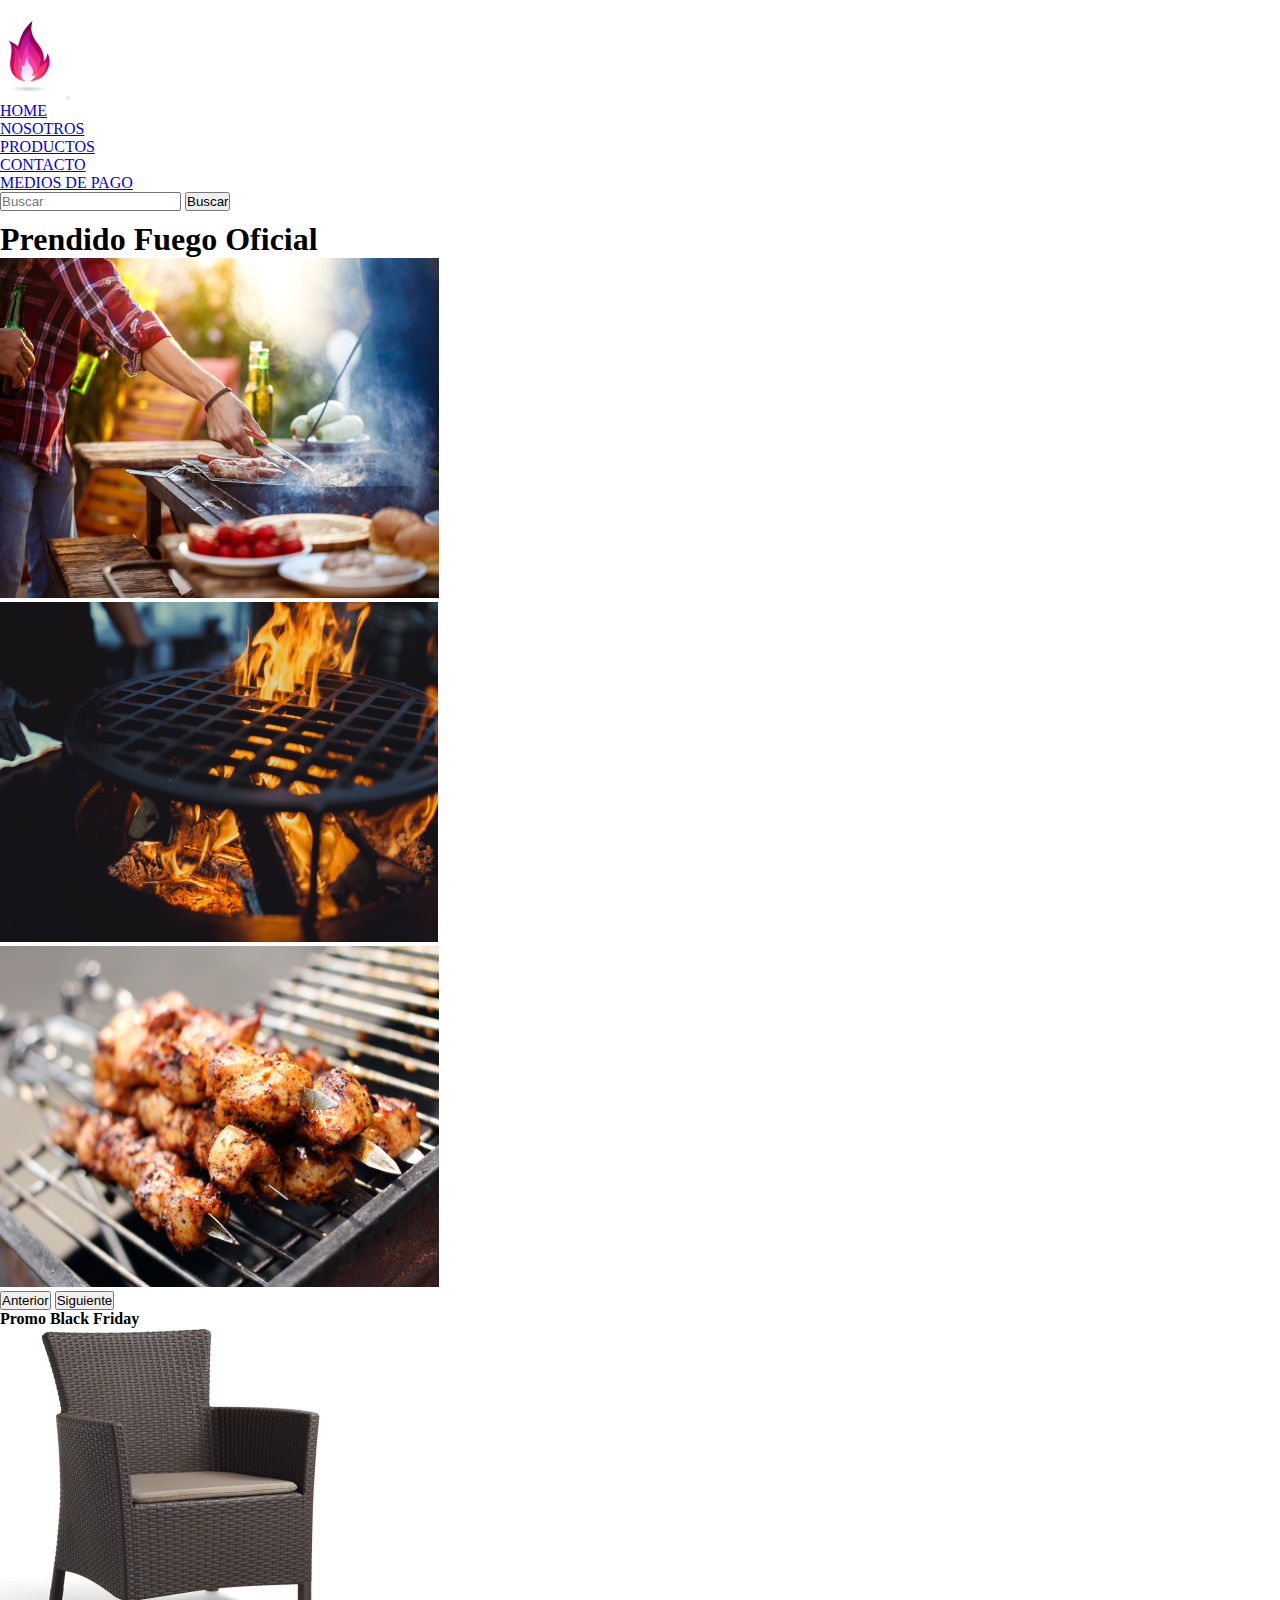
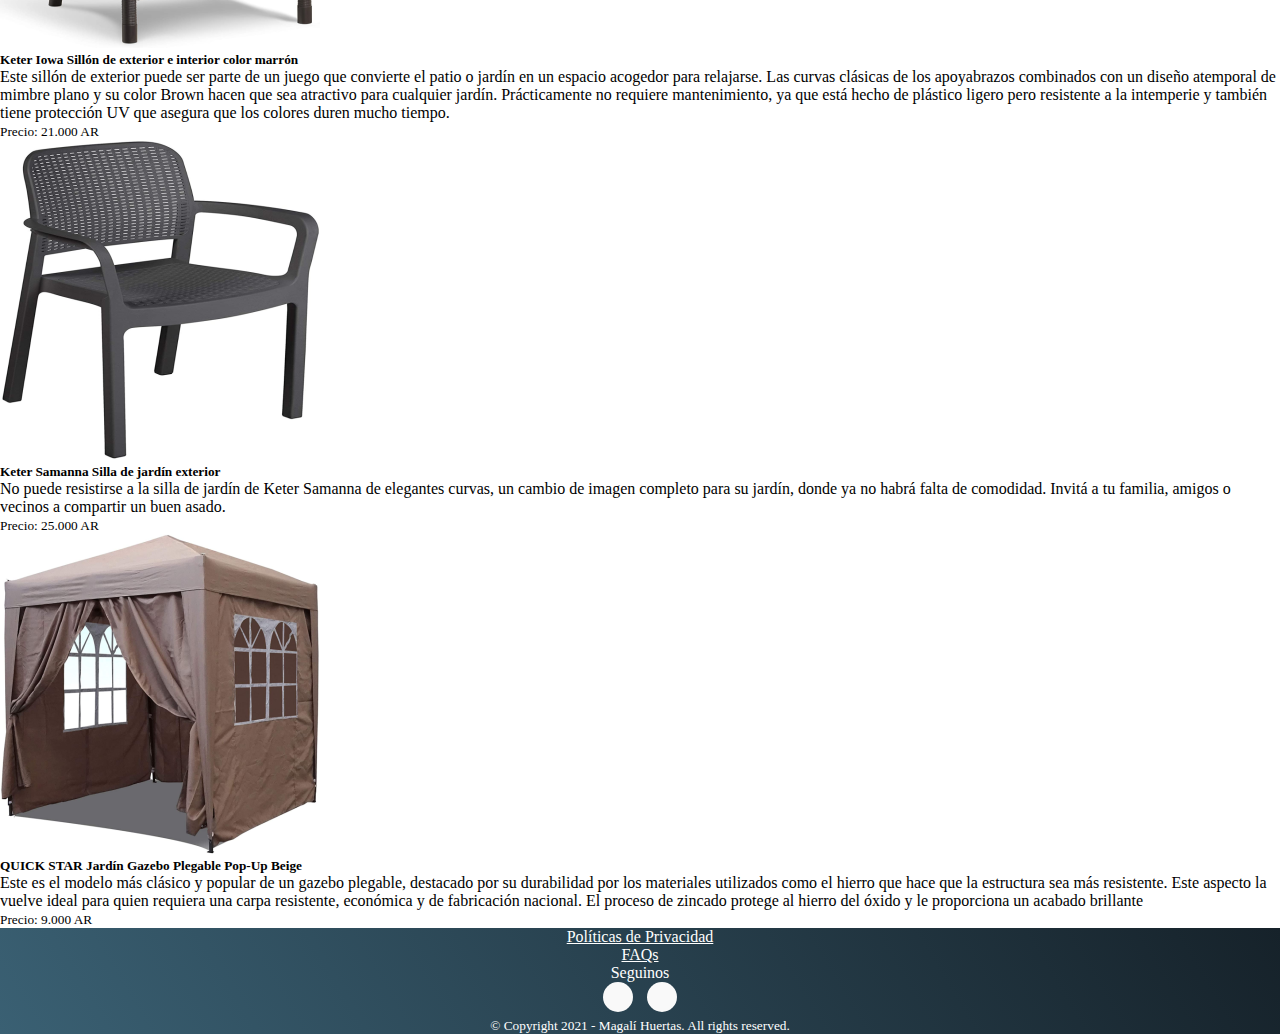
<file: index.html>
<!DOCTYPE html>
<html lang="es">
<head>
<meta charset="UTF-8">
<meta name="viewport" content="width=device-width, initial-scale=1.0">
<!-- SEO -->
<meta name="description" content="Prendido Fuego es una empresa donde podés encontrar variedad de productos para el hogar y el jardín en Argentina">
<meta name="keywords" content="productos de hogar y jardin, grill, gazebo, calefactores, horno, parrillas, salamandras, alto rendimiento, calor envolvente, chimenea, climatizacion, cocinas a lenas, estufas a lena, homegrill, parrillas a gas, bram metal, bbq, asado, parrilla electrica, parrilla a gas portatil, parrilla argentina, parrilla chulengo, parrilla de tambor, parrilla hierro, parrilla para balcon, tambor, chulengo, parrilla y brasero, gazebo plegable, gazebo autoarmable, gazebo con mosquitero, sillas jardin plastico, sillas exterior">
<meta name="author" content="Magalí Huertas">
<!-- Open graph -->
<meta property="og:locale" content="es_ES">
<meta property="og:type" content="website">
<meta property="og:title" content="Productos para el hogar y el jardín">
<meta property="og:description" content="El mejor lugar para encontrar productos de hogar y jardín">
<meta property="og:url" content="https://prendidofuego/productos.com.ar">
<meta property="og:image" content="archivos_multimedia/logo_prendido_fuego">
<!-- Flavicon -->
<link rel="shortcut icon" href="archivos_multimedia/imagenes/favicon-16x16.png" type="image/x-ico">
<!--Link Google Fonts-->
<link rel="preconnect" href="https://fonts.gstatic.com">
<link href="https://fonts.googleapis.com/css2?family=Roboto:wght@100&display=swap" rel="stylesheet">
<link rel="preconnect" href="https://fonts.gstatic.com">
<link href="https://fonts.googleapis.com/css2?family=Hanalei+Fill&family=Xanh+Mono:ital@1&display=swap" rel="stylesheet">
<!--Link Fontawesome-->
<link rel="stylesheet" href="https://use.fontawesome.com/releases/v5.8.1/css/all.css" integrity="sha384-50oBUHEmvpQ+1lW4y57PTFmhCaXp0ML5d60M1M7uH2+nqUivzIebhndOJK28anvf" crossorigin="anonymous">
<link rel="stylesheet" href="https://cdnjs.cloudflare.com/ajax/libs/animate.css/4.1.1/animate.min.css" />
<!--CSS BS-->
<link href="https://cdn.jsdelivr.net/npm/bootstrap@5.0.0-beta2/dist/css/bootstrap.min.css" rel="stylesheet" integrity="sha384-BmbxuPwQa2lc/FVzBcNJ7UAyJxM6wuqIj61tLrc4wSX0szH/Ev+nYRRuWlolflfl" crossorigin="anonymous">
<!--Estilos CSS-->
<link rel="stylesheet" href="css/estilo.css">
<title>Prendido Fuego</title>
</head>
<body>
<!--Menú hamburguesa-->
<header class="header">
    <nav class="navbar navbar-expand-md navbar-light bg-light">
        <div class="container-fluid">
        <a href="index.html"><img src="archivos_multimedia/imagenes/logo_prendido_fuego.png" alt="logo prendido fuego"></a>
        <button class="navbar-toggler" type="button" data-bs-toggle="collapse" data-bs-target="#navbarTogglerDemo02" aria-controls="navbarTogglerDemo02" aria-expanded="false" aria-label="Toggle navigation">
            <span class="navbar-toggler-icon"></span>
            </button>
            <div class="collapse navbar-collapse" id="navbarTogglerDemo02">
            <ul class="navbar-nav me-auto mb-2 mb-lg-0 menu">
                <li class="nav-item"><a class="nav-link" aria-current="page" href="index.html">Home</a></li>
                <li class="nav-item"><a class="nav-link" aria-current="page" href="nosotros.html">Nosotros</a></li>
                <li class="nav-item"><a class="nav-link" aria-current="page" href="productos.html">Productos</a></li>
                <li class="nav-item"><a class="nav-link" aria-current="page" href="contacto.html">Contacto</a></li>
                <li class="nav-item"><a class="nav-link" aria-current="page" href="medios_de_pago.html">Medios de Pago</a></li>
            </ul>
            <form class="d-flex"><input class="form-control me-2" type="search" placeholder="Buscar" aria-label="Search">
            <button class="btn btn-primary" type="submit">Buscar</button>
            </form>
        </div>
    </nav>
</header>
<!--Nombre del sitio-->
<div class="alert alert-light d-flex justify-content-center my-2" role="alert"><h1>Prendido Fuego Oficial</h1></div>
<!--Carousel Fotos Productos Promocionales-->
<div id="carouselExampleControls" class="carousel slide my-2 mx-4" data-bs-ride="carousel">
    <div class="carousel-inner">
        <div class="carousel-item active"><img src="archivos_multimedia/imagenes/promocion_blackfriday_4.png" class="d-block w-100" alt="Promocion_blackfriday_4"></div>
        <div class="carousel-item"><img src="archivos_multimedia/imagenes/promocion_blackfriday_5.png" class="d-block w-100" alt="Promocion_blackfriday_5"></div>
        <div class="carousel-item"><img src="archivos_multimedia/imagenes/promocion_blackfriday_6.png" class="d-block w-100" alt="Promocion_blackfriday_6"></div>
    </div>
    <button class="carousel-control-prev" type="button" data-bs-target="#carouselExampleControls"  data-bs-slide="prev">
        <span class="carousel-control-prev-icon" aria-hidden="true"></span>
        <span class="visually-hidden">Anterior</span>
    </button>
    <button class="carousel-control-next" type="button" data-bs-target="#carouselExampleControls"  data-bs-slide="next">
        <span class="carousel-control-next-icon" aria-hidden="true"></span>
        <span class="visually-hidden">Siguiente</span>
    </button>
</div>
<!--Titulo Promocion Black Friday-->
<div class="alert alert-primary d-flex justify-content-center my-2 mx-4" role="alert"><strong>Promo Black Friday</strong></div>
<!--Productos Destacados-->
<div class="card-group mx-4">
    <div class="card px-2">
        <img src="archivos_multimedia/imagenes/keter_iowa_sillon_marron.png" class="card-img-top" alt="Keter Iowa Sillón de exterior e interior color marrón">
        <div class="card-body">
            <h5 class="card-title">Keter Iowa Sillón de exterior e interior color marrón</h5>
            <p class="card-text">Este sillón de exterior puede ser parte de un juego que convierte el patio o jardín en un espacio acogedor para relajarse. Las curvas clásicas de los apoyabrazos combinados con un diseño atemporal de mimbre plano y su color Brown hacen que sea atractivo para cualquier jardín. Prácticamente no requiere mantenimiento, ya que está hecho de plástico ligero pero resistente a la intemperie y también tiene protección UV que asegura que los colores duren mucho tiempo.</p>
            <p class="card-text"><small class="text-muted">Precio: 21.000 AR</small></p>
        </div>
    </div>
    <div class="card">
        <img src="archivos_multimedia/imagenes/silla.png" class="card-img-top" alt="Keter Samanna Silla de jardín exterior">
        <div class="card-body">
            <h5 class="card-title">Keter Samanna Silla de jardín exterior</h5>
            <p class="card-text">No puede resistirse a la silla de jardín de Keter Samanna de elegantes curvas, un cambio de imagen completo para su jardín, donde ya no habrá falta de comodidad. Invitá a tu familia, amigos o vecinos a compartir un buen asado.</p>
            <p class="card-text"><small class="text-muted">Precio: 25.000 AR</small></p>
        </div>
    </div>
    <div class="card">
        <img src="archivos_multimedia/imagenes/gazebo.png" class="card-img-top" alt="QUICK STAR Jardín Gazebo Plegable Pop-Up Beige">
        <div class="card-body">
            <h5 class="card-title">QUICK STAR Jardín Gazebo Plegable Pop-Up Beige</h5>
        <p class="card-text">Este es el modelo más clásico y popular de un gazebo plegable, destacado por su durabilidad por los materiales utilizados como el hierro que hace que la estructura sea más resistente. Este aspecto la vuelve ideal para quien requiera una carpa resistente, económica y de fabricación nacional. El proceso de zincado protege al hierro del óxido y le proporciona un acabado brillante</p>
        <p class="card-text"><small class="text-muted">Precio: 9.000 AR</small></p>
        </div>
    </div>
</div>
<!--Footer-->
<footer class="footer">
    <div class="container">
        <div class="row py-4">
            <div class="col-6 col-md-4"><ul class="list-unstyled text-capitalize"><li><a href="#">Políticas de Privacidad</a></li></ul></div>
            <div class="col-6 col-md-4"><ul class="list-unstyled"><li><a href="#">FAQs</a></li></ul></div>
            <div class="col-6 col-md-4">
                <p">Seguinos</p>
                <ul class="redes redes-sociales list-unstyled">
                    <li><a href="#" class="icono-facebook" title="Facebook"><i class="fab fa-facebook"></i></a></li>
                    <li><a href="#" class="icono-ig" title="IG"><i class="fab fa-instagram"></i></a></li>
                </ul>
            </div>
        </div>
    </div>
<div class="row">
    <div class="col-md-12 copy">
        <p class="text-center"><small>&copy; Copyright 2021 - Magalí Huertas. All rights reserved.</p></small>
    </div>
</div>
</footer>
<!--Script BS-->
<script src="https://cdn.jsdelivr.net/npm/@popperjs/core@2.6.0/dist/umd/popper.min.js" integrity="sha384-KsvD1yqQ1/1+IA7gi3P0tyJcT3vR+NdBTt13hSJ2lnve8agRGXTTyNaBYmCR/Nwi" crossorigin="anonymous"></script>
<script src="https://cdn.jsdelivr.net/npm/bootstrap@5.0.0-beta2/dist/js/bootstrap.min.js" integrity="sha384-nsg8ua9HAw1y0W1btsyWgBklPnCUAFLuTMS2G72MMONqmOymq585AcH49TLBQObG" crossorigin="anonymous"></script>
</body>
</html>
</file>
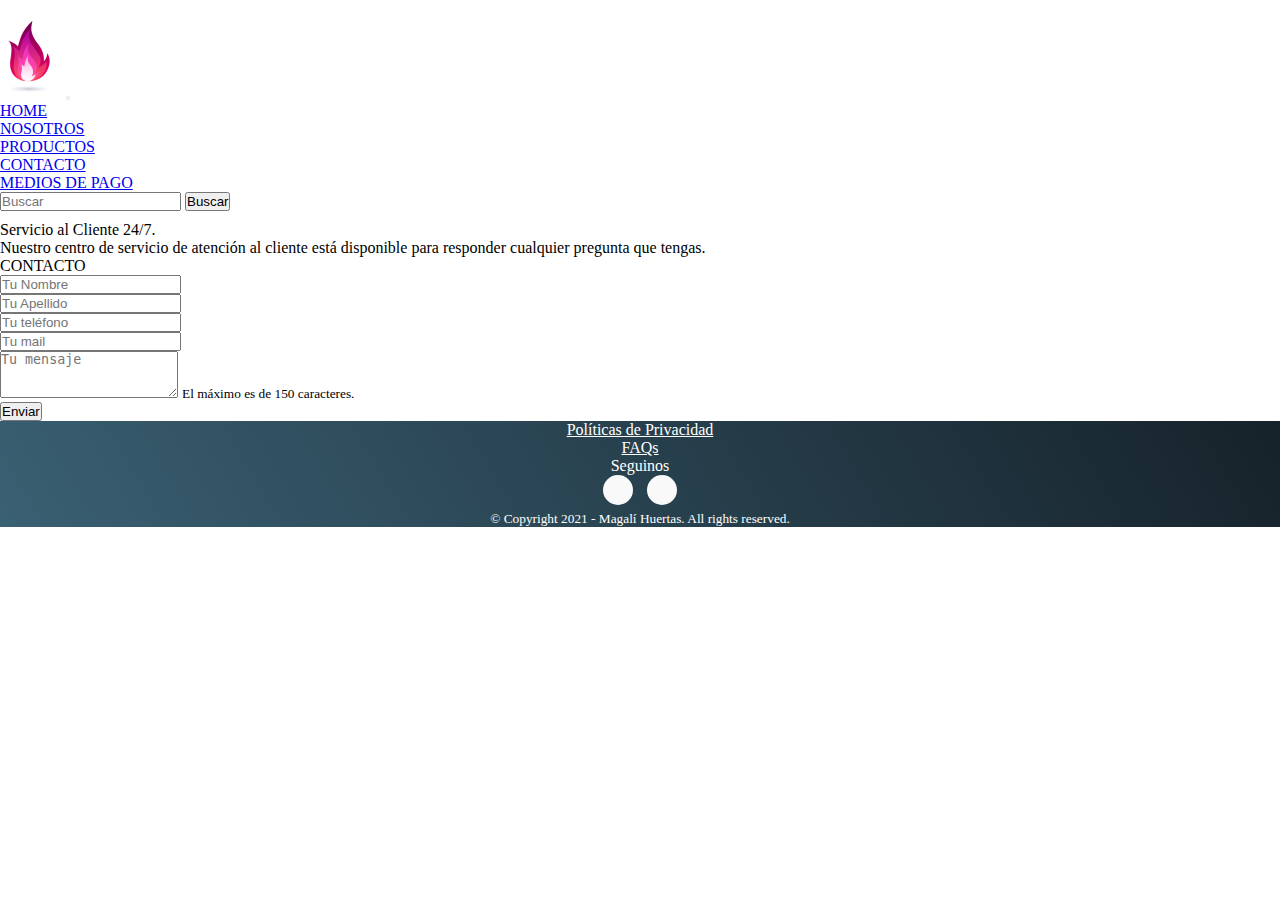
<file: contacto.html>
<!DOCTYPE html>
<html lang="es">
<head>
<meta charset="UTF-8">
<meta name="viewport" content="width=device-width, initial-scale=1.0">
<!-- SEO -->
<meta name="description" content="Prendido Fuego es una empresa donde podés encontrar variedad de productos para el hogar y el jardín en Argentina">
<meta name="keywords" content="productos de hogar y jardin, grill, gazebo, calefactores, horno, parrillas, salamandras, alto rendimiento, calor envolvente, chimenea, climatizacion, cocinas a lenas, estufas a lena, homegrill, parrillas a gas, bram metal, bbq, asado, parrilla electrica, parrilla a gas portatil, parrilla argentina, parrilla chulengo, parrilla de tambor, parrilla hierro, parrilla para balcon, tambor, chulengo, parrilla y brasero, gazebo plegable, gazebo autoarmable, gazebo con mosquitero, sillas jardin plastico, sillas exterior">
<meta name="author" content="Magalí Huertas">
<!-- Open graph -->
<meta property="og:locale" content="es_ES">
<meta property="og:type" content="website">
<meta property="og:title" content="Productos para el hogar y el jardín">
<meta property="og:description" content="El mejor lugar para encontrar productos de hogar y jardín">
<meta property="og:url" content="https://prendidofuego/productos.com.ar">
<meta property="og:image" content="archivos_multimedia/logo_prendido_fuego">
<!-- Flavicon -->
<link rel="shortcut icon" href="archivos_multimedia/imagenes/favicon-16x16.png" type="image/x-ico">
<!--Link Google Fonts-->
<link rel="preconnect" href="https://fonts.gstatic.com">
<link href="https://fonts.googleapis.com/css2?family=Roboto:wght@100&display=swap" rel="stylesheet">
<link rel="preconnect" href="https://fonts.gstatic.com">
<link href="https://fonts.googleapis.com/css2?family=Hanalei+Fill&family=Xanh+Mono:ital@1&display=swap" rel="stylesheet">
<!--Link Fontawesome-->
<link rel="stylesheet" href="https://use.fontawesome.com/releases/v5.8.1/css/all.css" integrity="sha384-50oBUHEmvpQ+1lW4y57PTFmhCaXp0ML5d60M1M7uH2+nqUivzIebhndOJK28anvf" crossorigin="anonymous">
<link rel="stylesheet" href="https://cdnjs.cloudflare.com/ajax/libs/animate.css/4.1.1/animate.min.css" />
<!--CSS BS-->
<link href="https://cdn.jsdelivr.net/npm/bootstrap@5.0.0-beta2/dist/css/bootstrap.min.css" rel="stylesheet" integrity="sha384-BmbxuPwQa2lc/FVzBcNJ7UAyJxM6wuqIj61tLrc4wSX0szH/Ev+nYRRuWlolflfl" crossorigin="anonymous">
<!--Estilos CSS-->
<link rel="stylesheet" href="css/estilo.css">
<title>Prendido Fuego</title>
</head>
<body>
<!--Menú hamburguesa-->
<header class="header">
    <nav class="navbar navbar-expand-md navbar-light bg-light">
        <div class="container-fluid">
        <a href="index.html"><img src="archivos_multimedia/imagenes/logo_prendido_fuego.png" alt="logo prendido fuego"></a>
        <button class="navbar-toggler" type="button" data-bs-toggle="collapse" data-bs-target="#navbarTogglerDemo02" aria-controls="navbarTogglerDemo02" aria-expanded="false" aria-label="Toggle navigation">
            <span class="navbar-toggler-icon"></span>
            </button>
            <div class="collapse navbar-collapse" id="navbarTogglerDemo02">
            <ul class="navbar-nav me-auto mb-2 mb-lg-0 menu">
                <li class="nav-item"><a class="nav-link" aria-current="page" href="index.html">Home</a></li>
                <li class="nav-item"><a class="nav-link" aria-current="page" href="nosotros.html">Nosotros</a></li>
                <li class="nav-item"><a class="nav-link" aria-current="page" href="productos.html">Productos</a></li>
                <li class="nav-item"><a class="nav-link" aria-current="page" href="contacto.html">Contacto</a></li>
                <li class="nav-item"><a class="nav-link" aria-current="page" href="medios_de_pago.html">Medios de Pago</a></li>
            </ul>
            <form class="d-flex"><input class="form-control me-2" type="search" placeholder="Buscar" aria-label="Search">
            <button class="btn btn-primary" type="submit">Buscar</button>
            </form>
        </div>
    </nav>
</header>
<!-- Texto descripción Contacto -->
<div class="alert alert-primary mb-2 font-weight-normal my-2 mx-4" role="alert">
    <p>Servicio al Cliente 24/7.</p>
    <p>Nuestro centro de servicio de atención al cliente está disponible para responder cualquier pregunta que tengas.</p>
</div>
<!-- Sección Contacto -->
<main class="my-2 mx-4">
    <div class="alert alert-secondary my-2 font-weight-normal" role="alert">
        <p>CONTACTO</p>
    </div>
<!-- Formulario Nombre y Apellido -->
<form>
<div class="row">
    <div class="col-12 col-md-4 mb-2"><input type="text" class="form-control" placeholder="Tu Nombre"></div>
    <div class="col-12 col-md-4 mb-2"><input type="text" class="form-control" placeholder="Tu Apellido"></div>
    <div class="col-12 col-md-4 mb-2"><input type="text" class="form-control" placeholder="Tu teléfono"></div>
    <div class="col-12 col-md-4 mb-2"><input type="email" class="form-control" placeholder="Tu mail"></div>
</div>
</form>
<!-- Formulario Mensaje -->
<div class="form-group mb-2">
    <textarea class="form-control" id="exampleFormControlTextarea1" rows="3" placeholder="Tu mensaje"></textarea>
    <small class="form-text text-muted mt-2">El máximo es de 150 caracteres.</small>
</div>
<button type="submit" class="btn btn-primary mb-2 ms-2">Enviar</button>
</main>
<!--Footer-->
<footer class="footer">
    <div class="container">
        <div class="row py-4">
            <div class="col-6 col-md-4"><ul class="list-unstyled text-capitalize"><li><a href="#">Políticas de Privacidad</a></li></ul></div>
            <div class="col-6 col-md-4"><ul class="list-unstyled"><li><a href="#">FAQs</a></li></ul></div>
            <div class="col-6 col-md-4">
                <p">Seguinos</p>
                <ul class="redes redes-sociales list-unstyled">
                    <li><a href="#" class="icono-facebook" title="Facebook"><i class="fab fa-facebook"></i></a></li>
                    <li><a href="#" class="icono-ig" title="IG"><i class="fab fa-instagram"></i></a></li>
                </ul>
            </div>
        </div>
    </div>
<div class="row">
    <div class="col-md-12 copy">
        <p class="text-center"><small>&copy; Copyright 2021 - Magalí Huertas. All rights reserved.</p></small>
    </div>
</div>
</footer>
<!--Script BS-->
<script src="https://cdn.jsdelivr.net/npm/@popperjs/core@2.6.0/dist/umd/popper.min.js" integrity="sha384-KsvD1yqQ1/1+IA7gi3P0tyJcT3vR+NdBTt13hSJ2lnve8agRGXTTyNaBYmCR/Nwi" crossorigin="anonymous"></script>
<script src="https://cdn.jsdelivr.net/npm/bootstrap@5.0.0-beta2/dist/js/bootstrap.min.js" integrity="sha384-nsg8ua9HAw1y0W1btsyWgBklPnCUAFLuTMS2G72MMONqmOymq585AcH49TLBQObG" crossorigin="anonymous"></script>
</body>
</html>
</file>
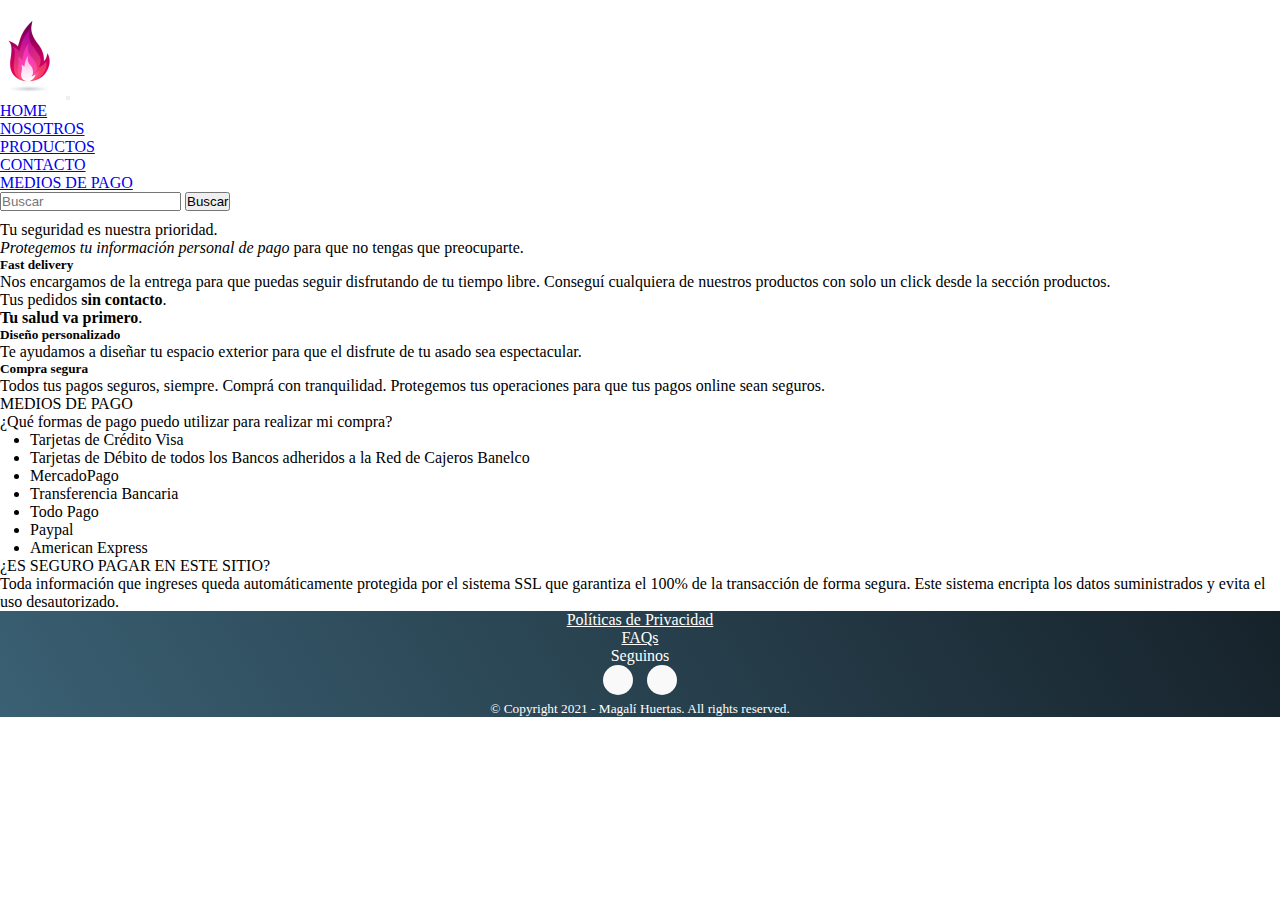
<file: medios_de_pago.html>
<!DOCTYPE html>
<html lang="es">
<head>
<meta charset="UTF-8">
<meta name="viewport" content="width=device-width, initial-scale=1.0">
<!-- SEO -->
<meta name="description" content="Prendido Fuego es una empresa donde podés encontrar variedad de productos para el hogar y el jardín en Argentina">
<meta name="keywords" content="productos de hogar y jardin, grill, gazebo, calefactores, horno, parrillas, salamandras, alto rendimiento, calor envolvente, chimenea, climatizacion, cocinas a lenas, estufas a lena, homegrill, parrillas a gas, bram metal, bbq, asado, parrilla electrica, parrilla a gas portatil, parrilla argentina, parrilla chulengo, parrilla de tambor, parrilla hierro, parrilla para balcon, tambor, chulengo, parrilla y brasero, gazebo plegable, gazebo autoarmable, gazebo con mosquitero, sillas jardin plastico, sillas exterior">
<meta name="author" content="Magalí Huertas">
<!-- Open graph -->
<meta property="og:locale" content="es_ES">
<meta property="og:type" content="website">
<meta property="og:title" content="Productos para el hogar y el jardín">
<meta property="og:description" content="El mejor lugar para encontrar productos de hogar y jardín">
<meta property="og:url" content="https://prendidofuego/productos.com.ar">
<meta property="og:image" content="archivos_multimedia/logo_prendido_fuego">
<!-- Flavicon -->
<link rel="shortcut icon" href="archivos_multimedia/imagenes/favicon-16x16.png" type="image/x-ico">
<!--Link Google Fonts-->
<link rel="preconnect" href="https://fonts.gstatic.com">
<link href="https://fonts.googleapis.com/css2?family=Roboto:wght@100&display=swap" rel="stylesheet">
<link rel="preconnect" href="https://fonts.gstatic.com">
<link href="https://fonts.googleapis.com/css2?family=Hanalei+Fill&family=Xanh+Mono:ital@1&display=swap" rel="stylesheet">
<!--Link Fontawesome-->
<link rel="stylesheet" href="https://use.fontawesome.com/releases/v5.8.1/css/all.css" integrity="sha384-50oBUHEmvpQ+1lW4y57PTFmhCaXp0ML5d60M1M7uH2+nqUivzIebhndOJK28anvf" crossorigin="anonymous">
<link rel="stylesheet" href="https://cdnjs.cloudflare.com/ajax/libs/animate.css/4.1.1/animate.min.css" />
<!--CSS BS-->
<link href="https://cdn.jsdelivr.net/npm/bootstrap@5.0.0-beta2/dist/css/bootstrap.min.css" rel="stylesheet" integrity="sha384-BmbxuPwQa2lc/FVzBcNJ7UAyJxM6wuqIj61tLrc4wSX0szH/Ev+nYRRuWlolflfl" crossorigin="anonymous">
<!--Estilos CSS-->
<link rel="stylesheet" href="css/estilo.css">
<title>Prendido Fuego</title>
</head>
<body>
<!--Menú hamburguesa-->
<header class="header">
    <nav class="navbar navbar-expand-md navbar-light bg-light">
        <div class="container-fluid">
        <a href="index.html"><img src="archivos_multimedia/imagenes/logo_prendido_fuego.png" alt="logo prendido fuego"></a>
        <button class="navbar-toggler" type="button" data-bs-toggle="collapse" data-bs-target="#navbarTogglerDemo02" aria-controls="navbarTogglerDemo02" aria-expanded="false" aria-label="Toggle navigation">
            <span class="navbar-toggler-icon"></span>
            </button>
            <div class="collapse navbar-collapse" id="navbarTogglerDemo02">
            <ul class="navbar-nav me-auto mb-2 mb-lg-0 menu">
                <li class="nav-item"><a class="nav-link" aria-current="page" href="index.html">Home</a></li>
                <li class="nav-item"><a class="nav-link" aria-current="page" href="nosotros.html">Nosotros</a></li>
                <li class="nav-item"><a class="nav-link" aria-current="page" href="productos.html">Productos</a></li>
                <li class="nav-item"><a class="nav-link" aria-current="page" href="contacto.html">Contacto</a></li>
                <li class="nav-item"><a class="nav-link" aria-current="page" href="medios_de_pago.html">Medios de Pago</a></li>
            </ul>
            <form class="d-flex"><input class="form-control me-2" type="search" placeholder="Buscar" aria-label="Search">
            <button class="btn btn-primary" type="submit">Buscar</button>
            </form>
        </div>
    </nav>
</header>
<!-- Descripción Sección Medios de Pago -->
<div class="alert alert-primary font-weight-normal my-2 mx-4" role="alert">
    <p>Tu seguridad es nuestra prioridad.</p>
    <p><em>Protegemos tu información personal de pago </em>para que no tengas que preocuparte.</p>
</div>
<article class="card card-body mb-2 my-2 mx-4">
    <div class="row">
        <div class="col-md-4">
            <figure>
                <span class="text-primary"><i class="fa fa-2x fa-truck"></i></span>
                <figcaption class="pt-3">
                    <h5 class="title">Fast delivery</h5>
                        <p>Nos encargamos de la entrega para que puedas seguir disfrutando de tu tiempo libre. Conseguí cualquiera de nuestros productos con solo un click desde la sección productos.</p>
                        <p>Tus pedidos <strong>sin contacto</strong>.</p>
                        <p><strong>Tu salud va primero</strong>.</p>
                </figcaption>
            </figure>
        </div>
        <div class="col-md-4">
            <figure>
                <span class="text-primary"><i class="fa fa-2x fa-landmark"></i></span>
                <figcaption class="pt-3">
                    <h5 class="title">Diseño personalizado</h5>
                        <p>Te ayudamos a diseñar tu espacio exterior para que el disfrute de tu asado sea espectacular.</p>
                </figcaption>
            </figure>
        </div>
        <div class="col-md-4">
            <figure>
                <span class="text-primary"><i class="fa fa-2x fa-lock"></i></span>
                <figcaption class="pt-3">
                    <h5 class="title">Compra segura</h5>
                        <p>Todos tus pagos seguros, siempre. Comprá con tranquilidad. Protegemos tus operaciones para que tus pagos online sean seguros.</p>
                </figcaption>
            </figure>
        </div>
    </div>
</article>
<div class="alert alert-dark mb-2 my-2 mx-4" role="alert">
    <p>MEDIOS DE PAGO</p>
    <p>¿Qué formas de pago puedo utilizar para realizar mi compra?</p>
    <ul class="margen-medios-de-pago">
        <li>Tarjetas de Crédito Visa</li>
        <li>Tarjetas de Débito de todos los Bancos adheridos a la Red de Cajeros Banelco</li>
        <li>MercadoPago</li>
        <li>Transferencia Bancaria</li>
        <li>Todo Pago</li>
        <li>Paypal</li>
        <li>American Express</li>
    </ul>
    <p>¿ES SEGURO PAGAR EN ESTE SITIO?</p>
    <p>Toda información que ingreses queda automáticamente protegida por el sistema SSL que garantiza el 100% de la transacción de forma segura. Este sistema encripta los datos suministrados y evita el uso desautorizado.</p>
</div>
<!--Footer-->
<footer class="footer">
    <div class="container">
        <div class="row py-4">
            <div class="col-6 col-md-4"><ul class="list-unstyled text-capitalize"><li><a href="#">Políticas de Privacidad</a></li></ul></div>
            <div class="col-6 col-md-4"><ul class="list-unstyled"><li><a href="#">FAQs</a></li></ul></div>
            <div class="col-6 col-md-4">
                <p">Seguinos</p>
                <ul class="redes redes-sociales list-unstyled">
                    <li><a href="#" class="icono-facebook" title="Facebook"><i class="fab fa-facebook"></i></a></li>
                    <li><a href="#" class="icono-ig" title="IG"><i class="fab fa-instagram"></i></a></li>
                </ul>
            </div>
        </div>
    </div>
<div class="row">
    <div class="col-md-12 copy">
        <p class="text-center"><small>&copy; Copyright 2021 - Magalí Huertas. All rights reserved.</p></small>
    </div>
</div>
</footer>
<!--Script BS-->
<script src="https://cdn.jsdelivr.net/npm/@popperjs/core@2.6.0/dist/umd/popper.min.js" integrity="sha384-KsvD1yqQ1/1+IA7gi3P0tyJcT3vR+NdBTt13hSJ2lnve8agRGXTTyNaBYmCR/Nwi" crossorigin="anonymous"></script>
<script src="https://cdn.jsdelivr.net/npm/bootstrap@5.0.0-beta2/dist/js/bootstrap.min.js" integrity="sha384-nsg8ua9HAw1y0W1btsyWgBklPnCUAFLuTMS2G72MMONqmOymq585AcH49TLBQObG" crossorigin="anonymous"></script>
</body>
</html>
</file>
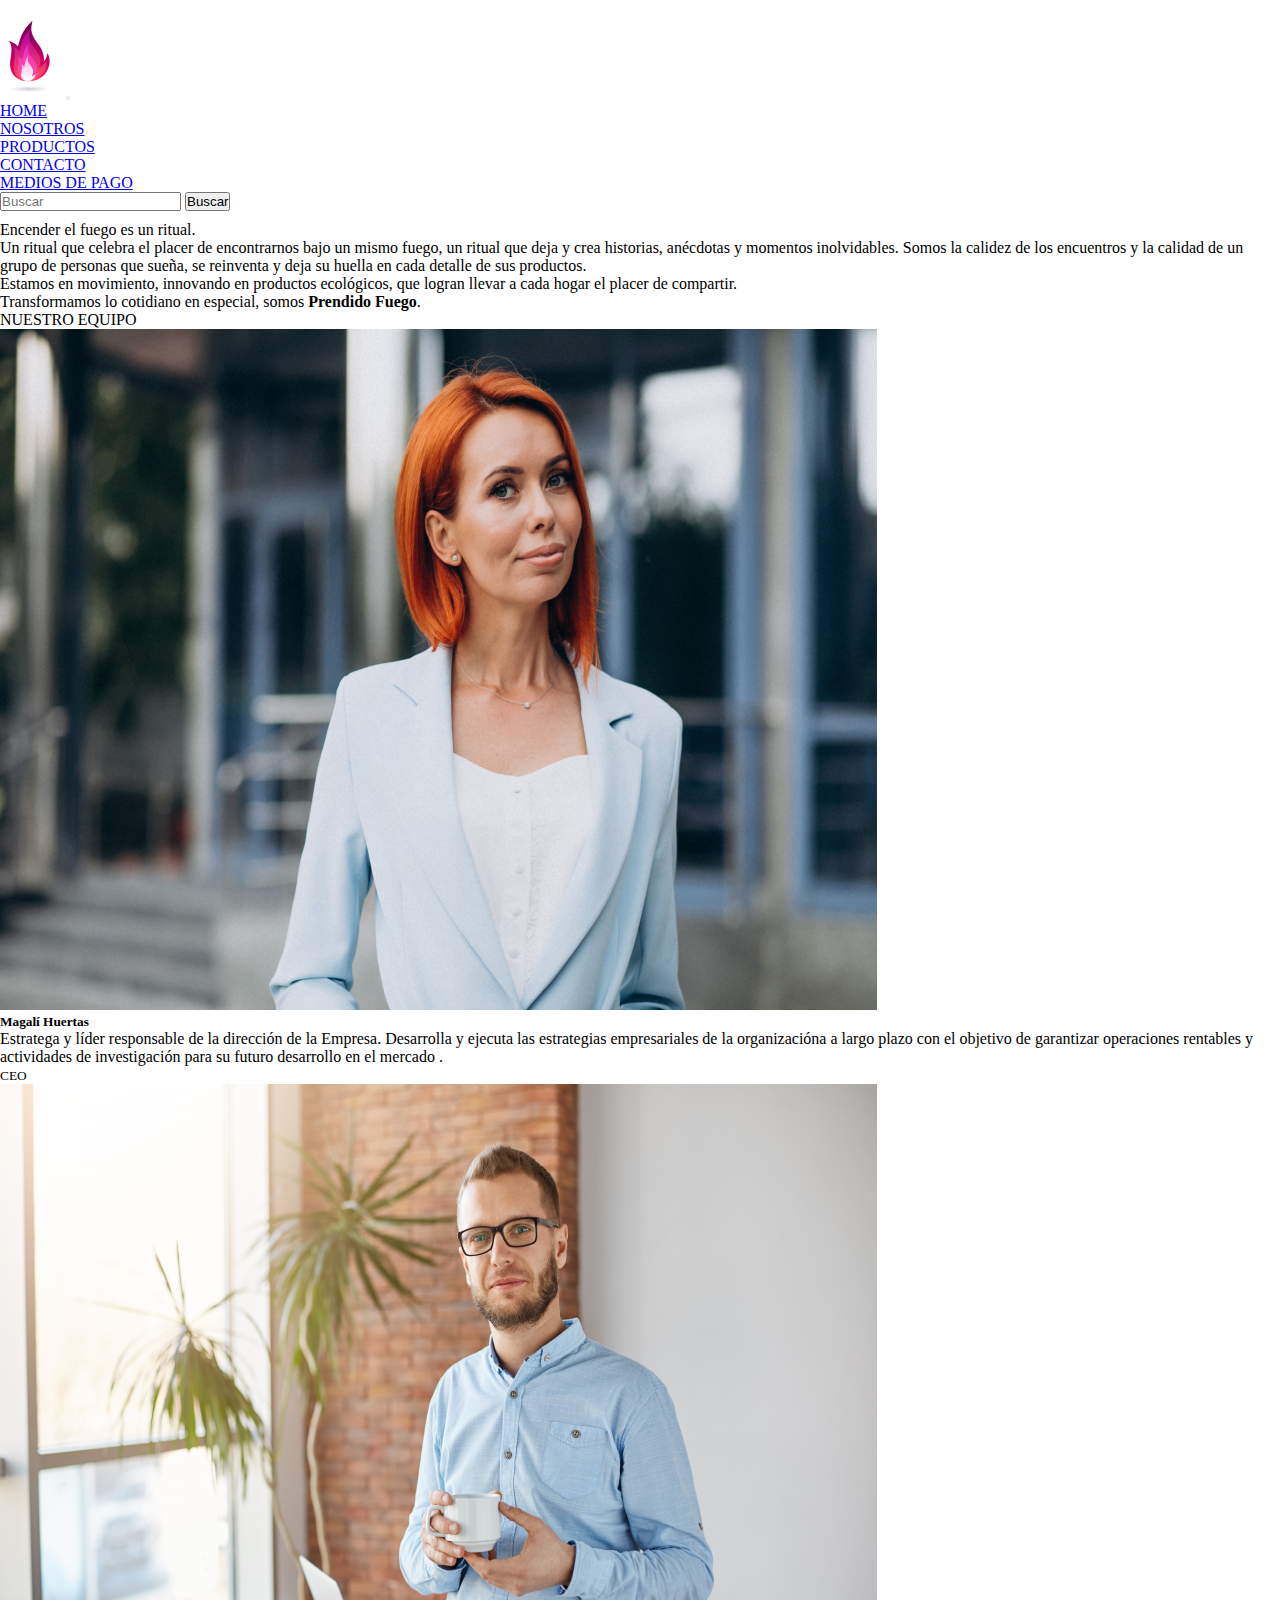
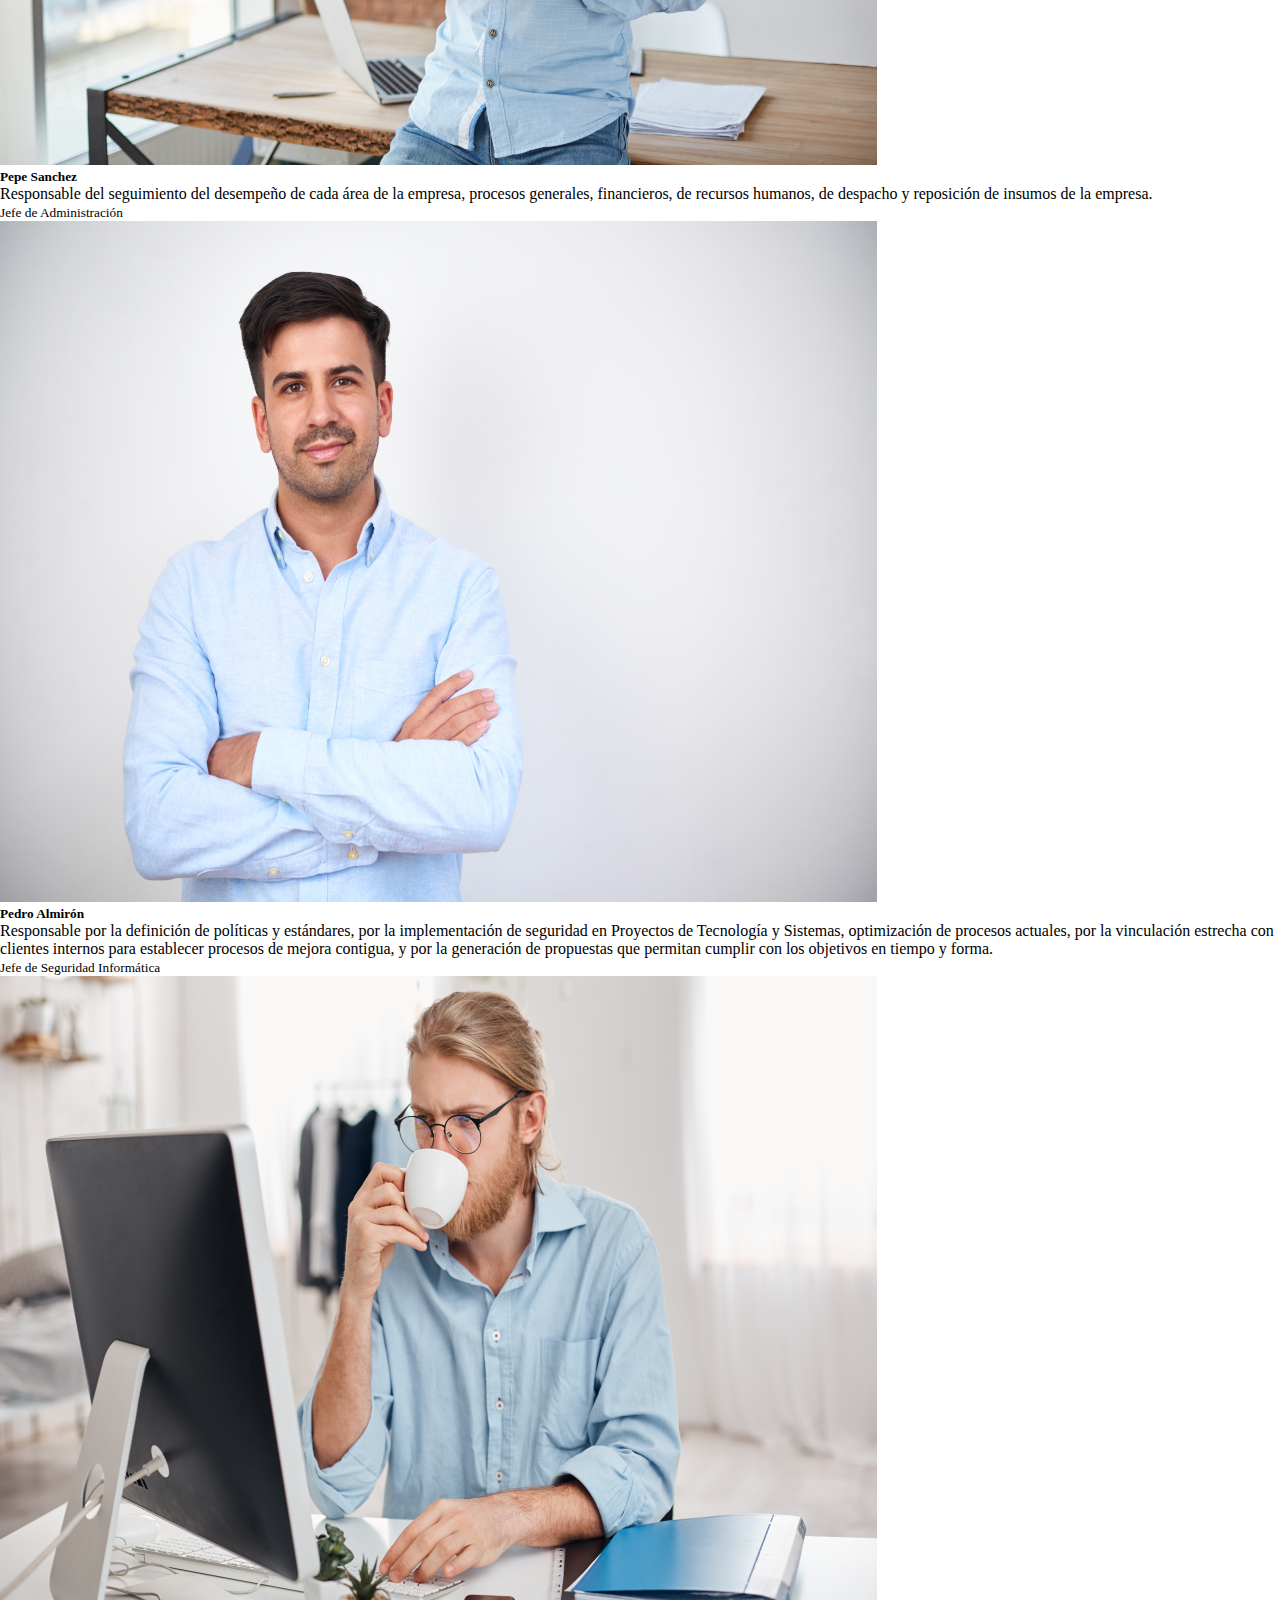
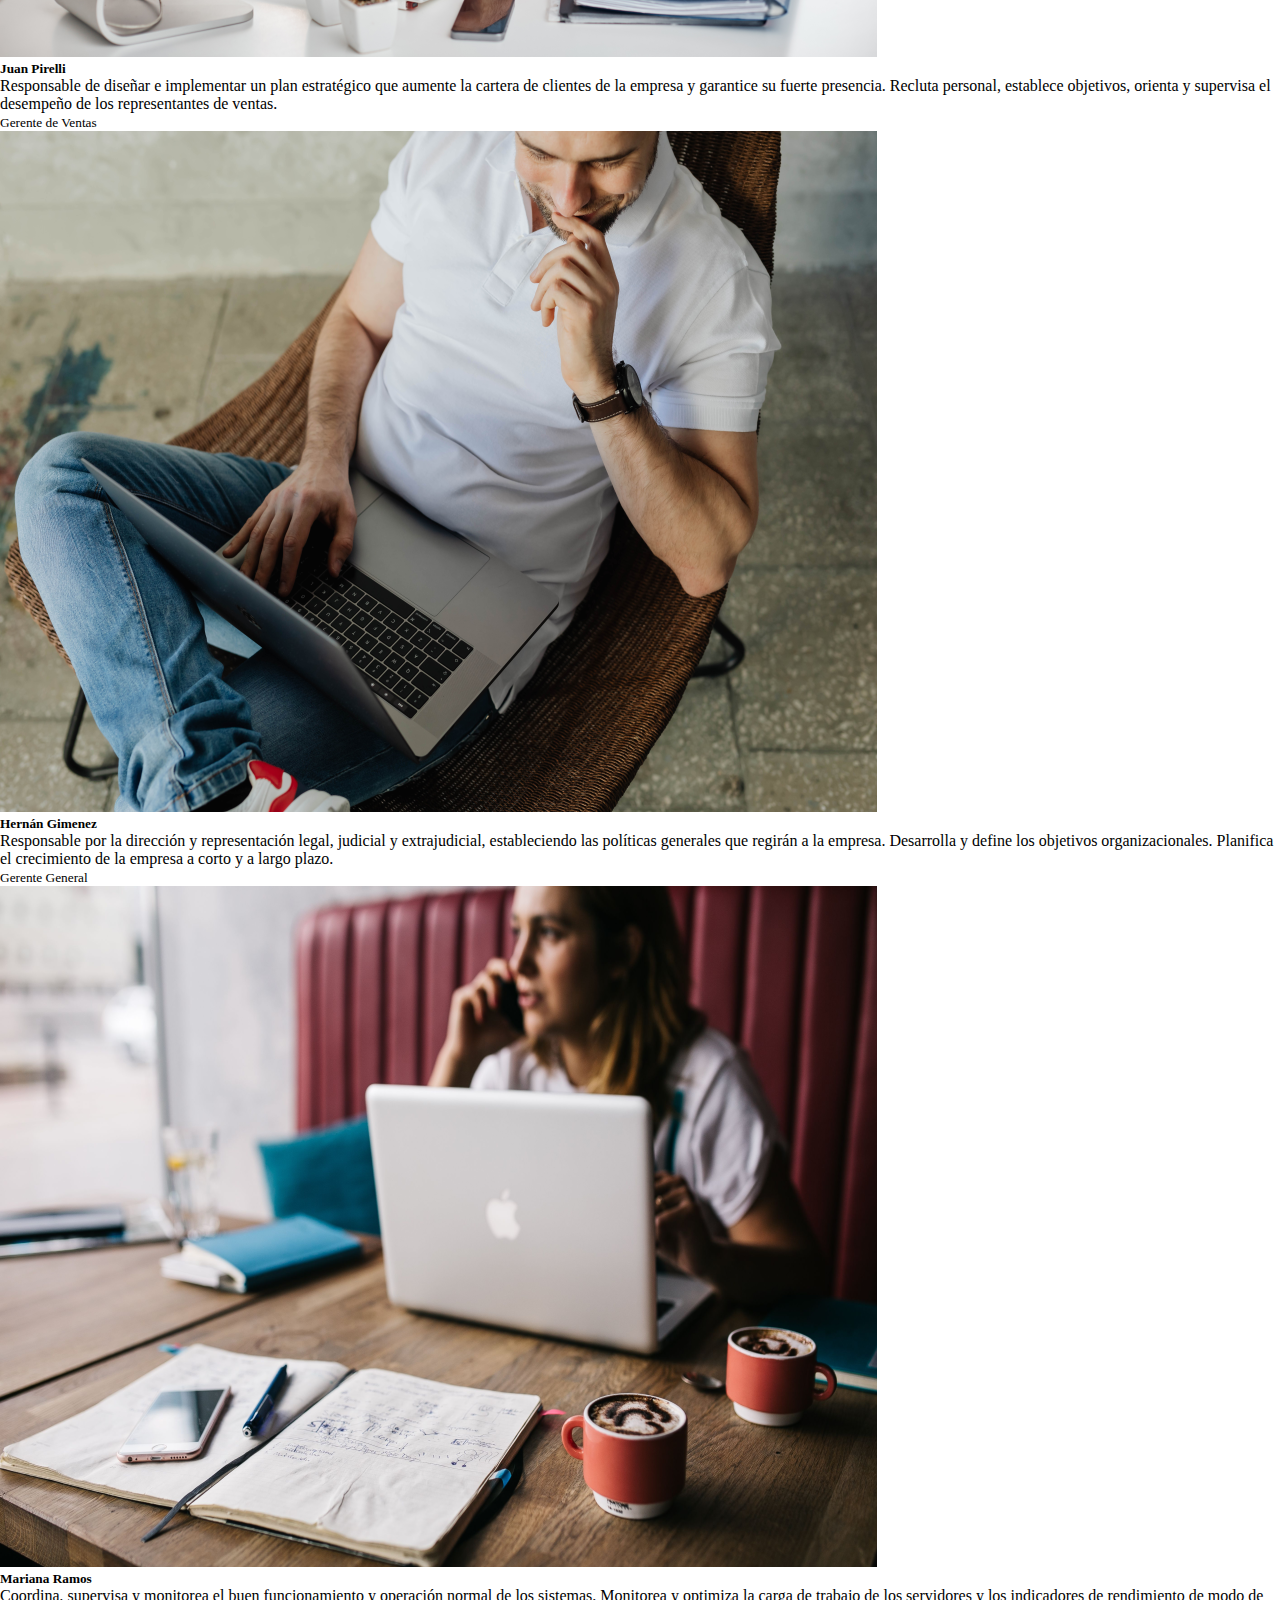
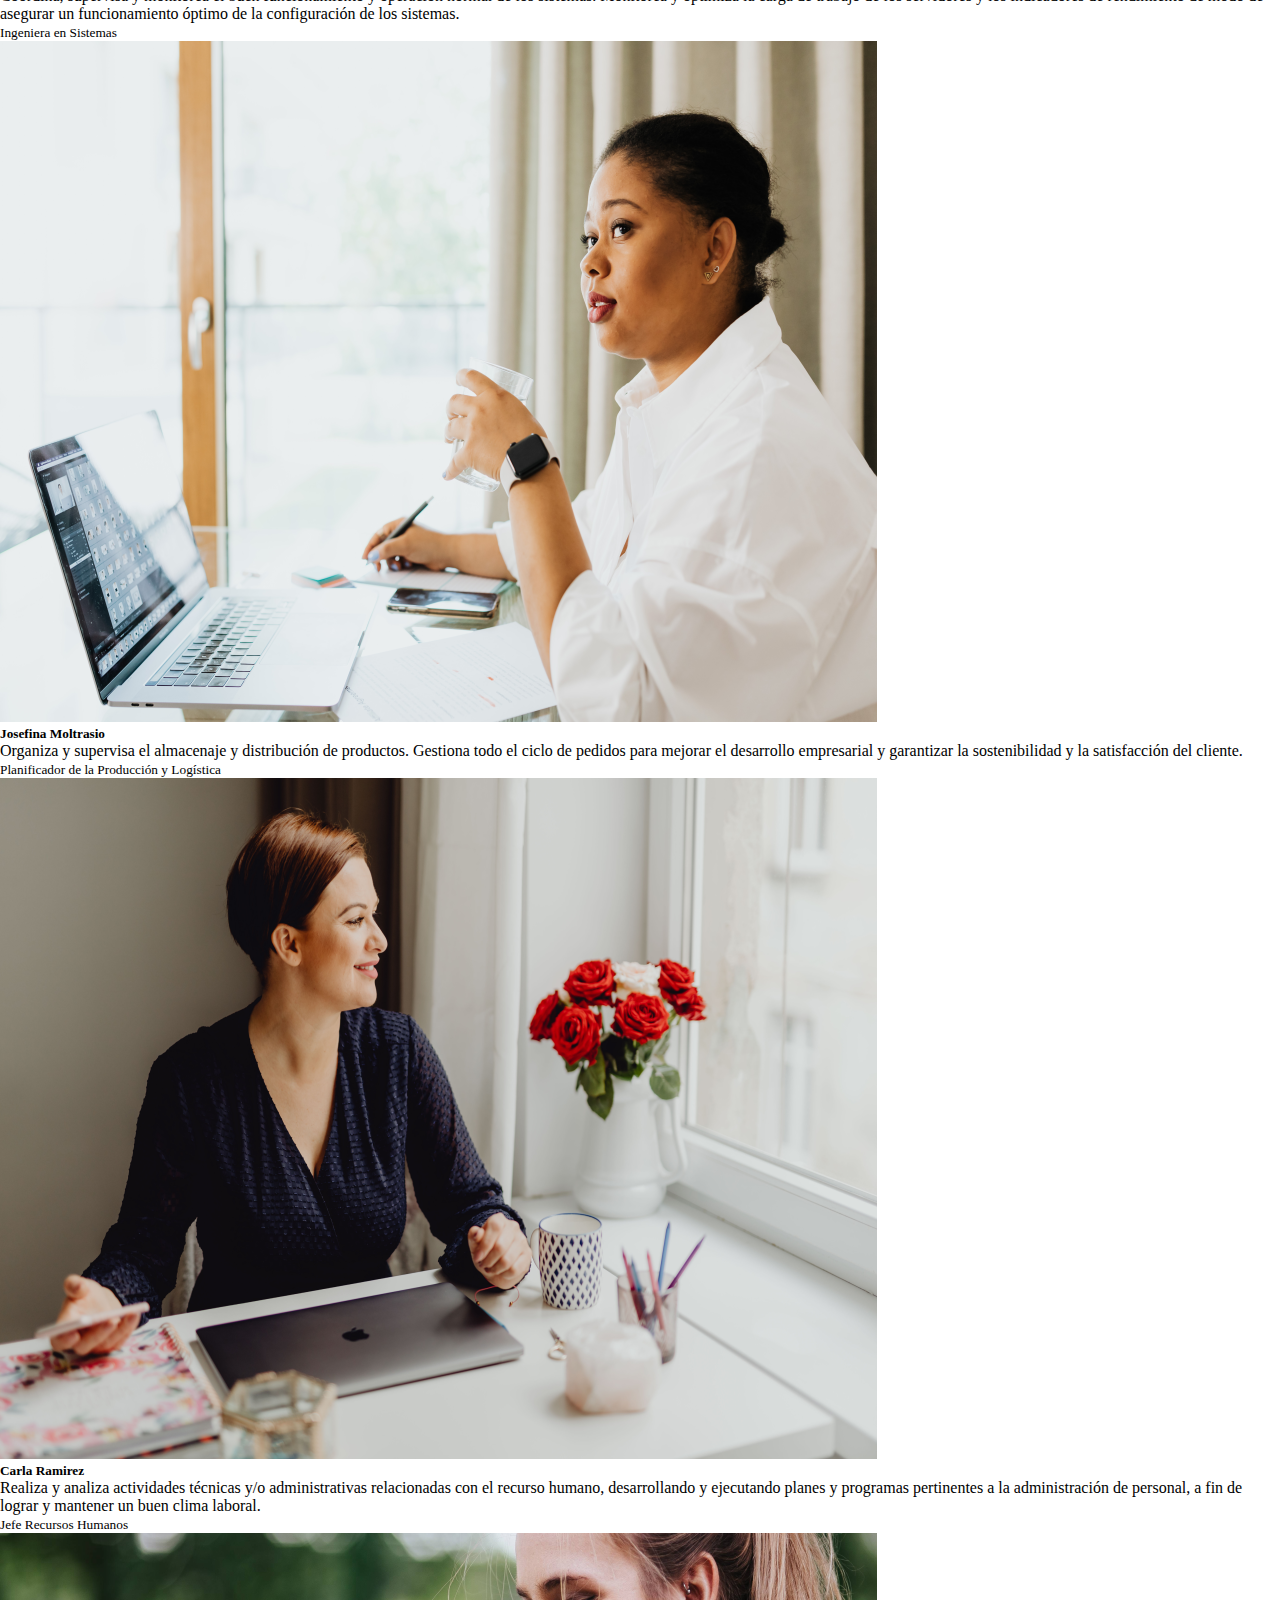
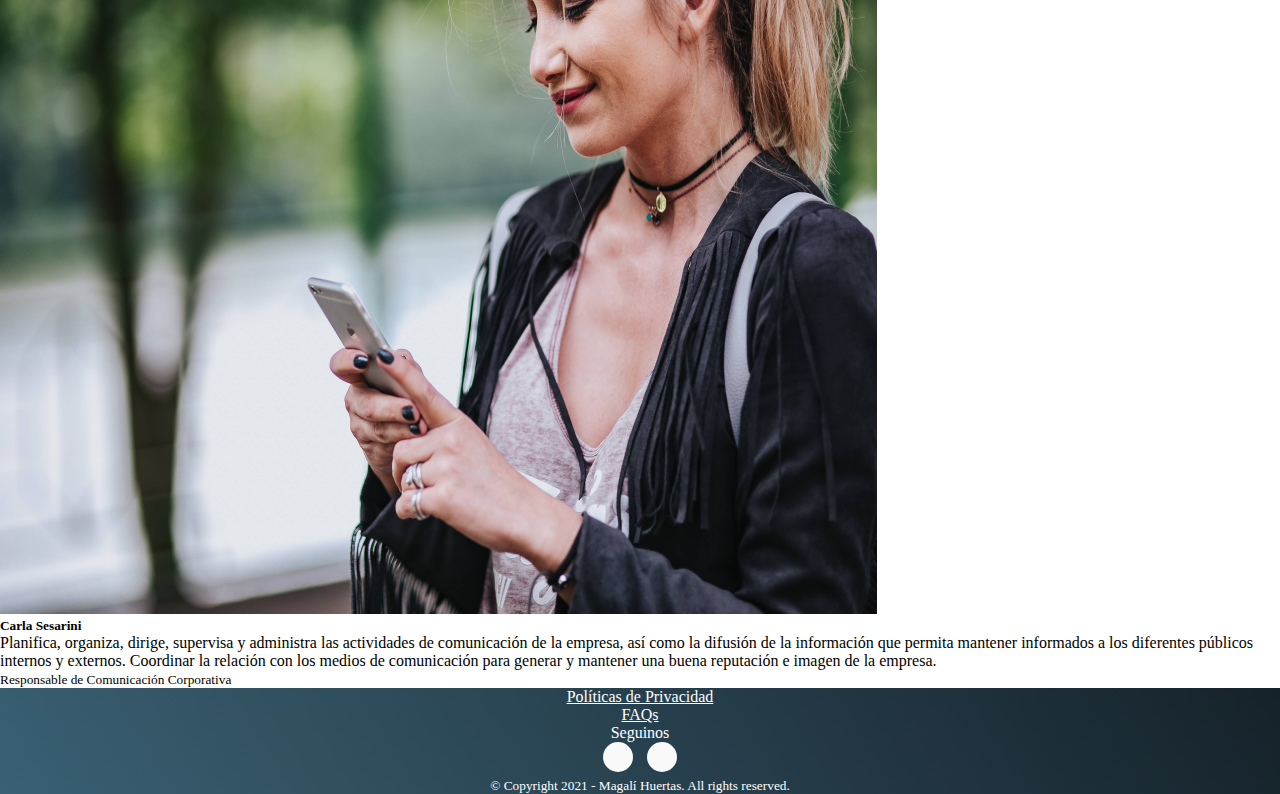
<file: nosotros.html>
<!DOCTYPE html>
<html lang="es">
<head>
<meta charset="UTF-8">
<meta name="viewport" content="width=device-width, initial-scale=1.0">
<!-- SEO -->
<meta name="description" content="Prendido Fuego es una empresa donde podés encontrar variedad de productos para el hogar y el jardín en Argentina">
<meta name="keywords" content="productos de hogar y jardin, grill, gazebo, calefactores, horno, parrillas, salamandras, alto rendimiento, calor envolvente, chimenea, climatizacion, cocinas a lenas, estufas a lena, homegrill, parrillas a gas, bram metal, bbq, asado, parrilla electrica, parrilla a gas portatil, parrilla argentina, parrilla chulengo, parrilla de tambor, parrilla hierro, parrilla para balcon, tambor, chulengo, parrilla y brasero, gazebo plegable, gazebo autoarmable, gazebo con mosquitero, sillas jardin plastico, sillas exterior">
<meta name="author" content="Magalí Huertas">
<!-- Open graph -->
<meta property="og:locale" content="es_ES">
<meta property="og:type" content="website">
<meta property="og:title" content="Productos para el hogar y el jardín">
<meta property="og:description" content="El mejor lugar para encontrar productos de hogar y jardín">
<meta property="og:url" content="https://prendidofuego/productos.com.ar">
<meta property="og:image" content="archivos_multimedia/logo_prendido_fuego">
<!-- Flavicon -->
<link rel="shortcut icon" href="archivos_multimedia/imagenes/favicon-16x16.png" type="image/x-ico">
<!--Link Google Fonts-->
<link rel="preconnect" href="https://fonts.gstatic.com">
<link href="https://fonts.googleapis.com/css2?family=Roboto:wght@100&display=swap" rel="stylesheet">
<link rel="preconnect" href="https://fonts.gstatic.com">
<link href="https://fonts.googleapis.com/css2?family=Hanalei+Fill&family=Xanh+Mono:ital@1&display=swap" rel="stylesheet">
<!--Link Fontawesome-->
<link rel="stylesheet" href="https://use.fontawesome.com/releases/v5.8.1/css/all.css" integrity="sha384-50oBUHEmvpQ+1lW4y57PTFmhCaXp0ML5d60M1M7uH2+nqUivzIebhndOJK28anvf" crossorigin="anonymous">
<link rel="stylesheet" href="https://cdnjs.cloudflare.com/ajax/libs/animate.css/4.1.1/animate.min.css" />
<!--CSS BS-->
<link href="https://cdn.jsdelivr.net/npm/bootstrap@5.0.0-beta2/dist/css/bootstrap.min.css" rel="stylesheet" integrity="sha384-BmbxuPwQa2lc/FVzBcNJ7UAyJxM6wuqIj61tLrc4wSX0szH/Ev+nYRRuWlolflfl" crossorigin="anonymous">
<!--Estilos CSS-->
<link rel="stylesheet" href="css/estilo.css">
<title>Prendido Fuego</title>
</head>
<body>
<!--Menú hamburguesa-->
<header class="header">
    <nav class="navbar navbar-expand-md navbar-light bg-light">
        <div class="container-fluid">
        <a href="index.html"><img src="archivos_multimedia/imagenes/logo_prendido_fuego.png" alt="logo prendido fuego"></a>
        <button class="navbar-toggler" type="button" data-bs-toggle="collapse" data-bs-target="#navbarTogglerDemo02" aria-controls="navbarTogglerDemo02" aria-expanded="false" aria-label="Toggle navigation">
            <span class="navbar-toggler-icon"></span>
            </button>
            <div class="collapse navbar-collapse" id="navbarTogglerDemo02">
            <ul class="navbar-nav me-auto mb-2 mb-lg-0 menu">
                <li class="nav-item"><a class="nav-link" aria-current="page" href="index.html">Home</a></li>
                <li class="nav-item"><a class="nav-link" aria-current="page" href="nosotros.html">Nosotros</a></li>
                <li class="nav-item"><a class="nav-link" aria-current="page" href="productos.html">Productos</a></li>
                <li class="nav-item"><a class="nav-link" aria-current="page" href="contacto.html">Contacto</a></li>
                <li class="nav-item"><a class="nav-link" aria-current="page" href="medios_de_pago.html">Medios de Pago</a></li>
            </ul>
            <form class="d-flex"><input class="form-control me-2" type="search" placeholder="Buscar" aria-label="Search">
            <button class="btn btn-primary" type="submit">Buscar</button>
            </form>
        </div>
    </nav>
</header>
<!--Descripción Equipo y Visión Empresa-->
<div class="alert alert-primary my-2 mx-4" role="alert">
    <p>Encender el fuego es un ritual.</p>
    <p>Un ritual que celebra el placer de encontrarnos bajo un mismo fuego, un ritual que deja y crea historias, anécdotas y momentos inolvidables. Somos la calidez de los encuentros y la calidad de un grupo de personas que sueña, se reinventa y deja su huella en cada detalle de sus productos.</p>
    <p>Estamos en movimiento, innovando en productos ecológicos, que logran llevar a cada hogar el placer de compartir.</p>
    <p>Transformamos lo cotidiano en especial, somos <b>Prendido Fuego</b>.</p>
</div>
<!--RRHH-->
<div class="alert alert-secondary font-weight-normal my-2 mx-4" role="alert">
    <p>NUESTRO EQUIPO</p>
</div>
<!-- Equipo -->
<div class="row row-cols-1 row-cols-md-3 g-4 mb-2 mx-4">
    <div class="col">
        <div class="card h-100">
        <img src="archivos_multimedia/imagenes/magalihuertas.png" class="card-img-top" alt="...">
        <div class="card-body">
            <h5 class="card-title">Magalí Huertas</h5>
            <p class="card-text">Estratega y líder responsable de la dirección de la Empresa. Desarrolla y ejecuta las estrategias empresariales de la organizacióna a largo plazo con el objetivo de garantizar operaciones rentables y actividades de investigación para su futuro desarrollo en el mercado .</p>
        </div>
        <div class="card-footer"><small class="text-muted">CEO</small></div>
        </div>
    </div>
    <div class="col">
        <div class="card h-100">
        <img src="archivos_multimedia/imagenes/pepe.jpg.png" class="card-img-top" alt="Pepe Sanchez Jefe de Administración">
        <div class="card-body">
            <h5 class="card-title">Pepe Sanchez</h5>
            <p class="card-text">Responsable del seguimiento del desempeño de cada área de la empresa, procesos generales, financieros, de recursos humanos, de despacho y reposición de insumos de la empresa.</p>
        </div>
        <div class="card-footer"><small class="text-muted">Jefe de Administración</small></div>
        </div>
    </div>
    <div class="col">
        <div class="card h-100">
        <img src="archivos_multimedia/imagenes/pedro.png" class="card-img-top" alt="Pedro Almirón Jefe de Seguridad Informática">
        <div class="card-body">
            <h5 class="card-title">Pedro Almirón</h5>
            <p class="card-text">Responsable por la definición de polí­ticas y estándares, por la implementación de seguridad en Proyectos de Tecnologí­a y Sistemas, optimización de procesos actuales, por la vinculación estrecha con clientes internos para establecer procesos de mejora contigua, y por la generación de propuestas que permitan cumplir con los objetivos en tiempo y forma.</p>
        </div>
        <div class="card-footer"><small class="text-muted">Jefe de Seguridad Informática</small></div>
        </div>
    </div>
</div>
<div class="row row-cols-1 row-cols-md-3 g-4 mb-2 mx-4">
    <div class="col">
        <div class="card h-100">
        <img src="archivos_multimedia/imagenes/juan.png" class="card-img-top" alt="Juan Pirelli Gerente de Ventas">
        <div class="card-body">
            <h5 class="card-title">Juan Pirelli</h5>
            <p class="card-text">Responsable de diseñar e implementar un plan estratégico que aumente la cartera de clientes de la empresa y garantice su fuerte presencia. Recluta personal, establece objetivos, orienta y supervisa el desempeño de los representantes de ventas.</p>
        </div>
        <div class="card-footer"><small class="text-muted">Gerente de Ventas</small></div>
        </div>
    </div>
    <div class="col">
        <div class="card h-100">
        <img src="archivos_multimedia/imagenes/hernan.jpg.png" class="card-img-top" alt="Hernán Gimenez Gerente General">
        <div class="card-body">
            <h5 class="card-title">Hernán Gimenez</h5>
            <p class="card-text">Responsable por la dirección y representación legal, judicial y extrajudicial, estableciendo las políticas generales que regirán a la empresa. Desarrolla y define los objetivos organizacionales. Planifica el crecimiento de la empresa a corto y a largo plazo.</p>
        </div>
        <div class="card-footer"><small class="text-muted">Gerente General</small></div>
        </div>
    </div>
    <div class="col">
        <div class="card h-100">
        <img src="archivos_multimedia/imagenes/mariana.jpg.png" class="card-img-top" alt="Mariana Ramos Ingeniera en Sistemas">
        <div class="card-body">
            <h5 class="card-title">Mariana Ramos</h5>
            <p class="card-text">Coordina, supervisa y monitorea el buen funcionamiento y operación normal de los sistemas. Monitorea y optimiza la carga de trabajo de los servidores y los indicadores de rendimiento de modo de asegurar un funcionamiento óptimo de la configuración de los sistemas.</p>
        </div>
        <div class="card-footer"><small class="text-muted">Ingeniera en Sistemas</small></div>
        </div>
    </div>
</div>
    <div class="row row-cols-1 row-cols-md-3 g-4 mb-2 mx-4">
    <div class="col">
        <div class="card h-100">
        <img src="archivos_multimedia/imagenes/josefina.png" class="card-img-top" alt="Josefina Moltrasio Planificador de la Producción y Logística">
        <div class="card-body">
            <h5 class="card-title">Josefina Moltrasio</h5>
            <p class="card-text">Organiza y supervisa el almacenaje y distribución de productos. Gestiona todo el ciclo de pedidos para mejorar el desarrollo empresarial y garantizar la sostenibilidad y la satisfacción del cliente.</p>
        </div>
        <div class="card-footer"><small class="text-muted">Planificador de la Producción y Logística</small></div>
        </div>
    </div>
    <div class="col">
        <div class="card h-100">
        <img src="archivos_multimedia/imagenes/carla.png" class="card-img-top" alt="Carla Ramirez Jefe Recursos Humanos">
        <div class="card-body">
            <h5 class="card-title">Carla Ramirez</h5>
            <p class="card-text">Realiza y analiza actividades técnicas y/o administrativas relacionadas con el recurso humano, desarrollando y ejecutando planes y programas pertinentes a la administración de personal, a fin de lograr y mantener un buen clima laboral.</p>
        </div>
        <div class="card-footer"><small class="text-muted">Jefe Recursos Humanos</small></div>
        </div>
    </div>
    <div class="col">
        <div class="card h-100">
        <img src="archivos_multimedia/imagenes/laura.png" class="card-img-top" alt="Carla Sesarini Responsable de Comunicación Corporativa">
        <div class="card-body">
            <h5 class="card-title">Carla Sesarini</h5>
            <p class="card-text">Planifica, organiza, dirige, supervisa y administra las actividades de comunicación de la empresa, así como la difusión de la información que permita mantener informados a los diferentes públicos internos y externos. Coordinar la relación con los medios de comunicación para generar y mantener una buena reputación e imagen de la empresa.</p>
        </div>
        <div class="card-footer"><small class="text-muted">Responsable de Comunicación Corporativa</small></div>
        </div>
    </div>
</div>
<!--Footer-->
<footer class="footer">
    <div class="container">
        <div class="row py-4">
            <div class="col-6 col-md-4"><ul class="list-unstyled text-capitalize"><li><a href="#">Políticas de Privacidad</a></li></ul></div>
            <div class="col-6 col-md-4"><ul class="list-unstyled"><li><a href="#">FAQs</a></li></ul></div>
            <div class="col-6 col-md-4">
                <p">Seguinos</p>
                <ul class="redes redes-sociales list-unstyled">
                    <li><a href="#" class="icono-facebook" title="Facebook"><i class="fab fa-facebook"></i></a></li>
                    <li><a href="#" class="icono-ig" title="IG"><i class="fab fa-instagram"></i></a></li>
                </ul>
            </div>
        </div>
    </div>
<div class="row">
    <div class="col-md-12 copy">
        <p class="text-center"><small>&copy; Copyright 2021 - Magalí Huertas. All rights reserved.</p></small>
    </div>
</div>
</footer>
<!--Script BS-->
<script src="https://cdn.jsdelivr.net/npm/@popperjs/core@2.6.0/dist/umd/popper.min.js" integrity="sha384-KsvD1yqQ1/1+IA7gi3P0tyJcT3vR+NdBTt13hSJ2lnve8agRGXTTyNaBYmCR/Nwi" crossorigin="anonymous"></script>
<script src="https://cdn.jsdelivr.net/npm/bootstrap@5.0.0-beta2/dist/js/bootstrap.min.js" integrity="sha384-nsg8ua9HAw1y0W1btsyWgBklPnCUAFLuTMS2G72MMONqmOymq585AcH49TLBQObG" crossorigin="anonymous"></script>
</body>
</html>
</file>
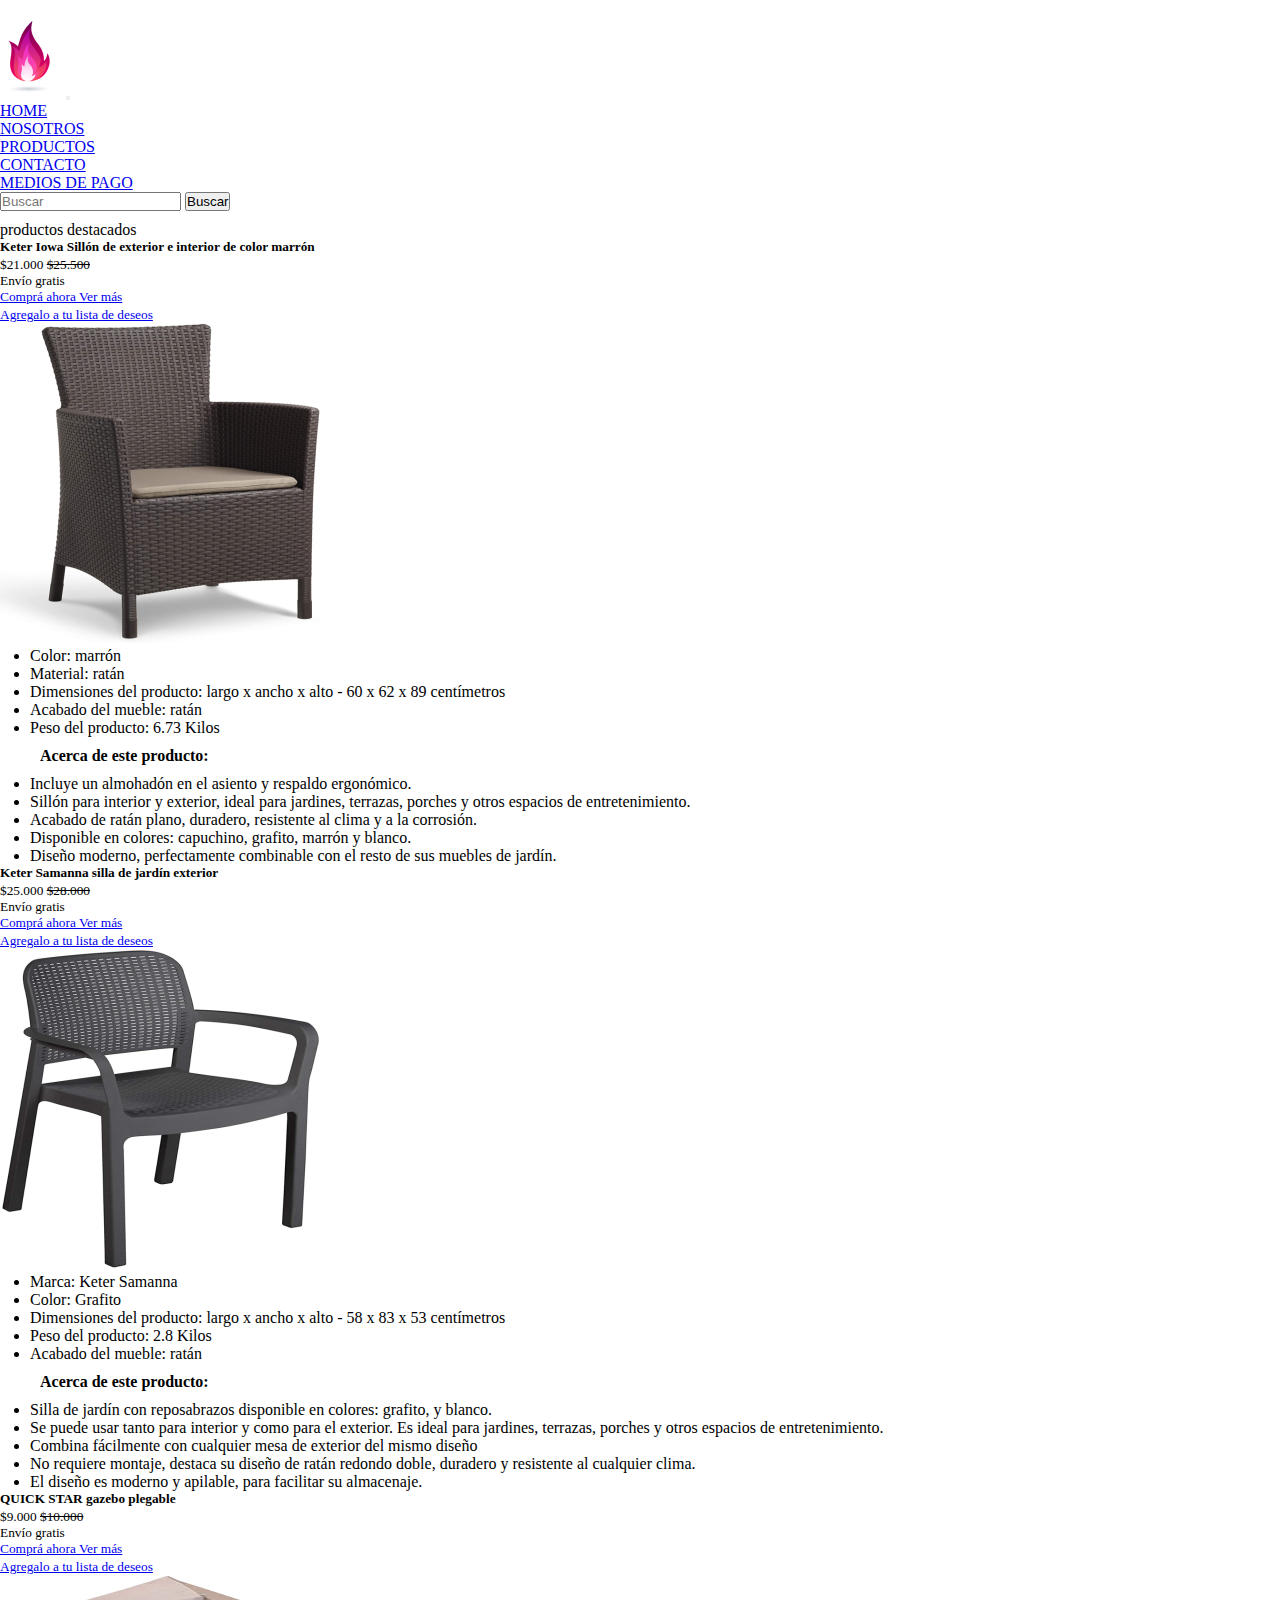
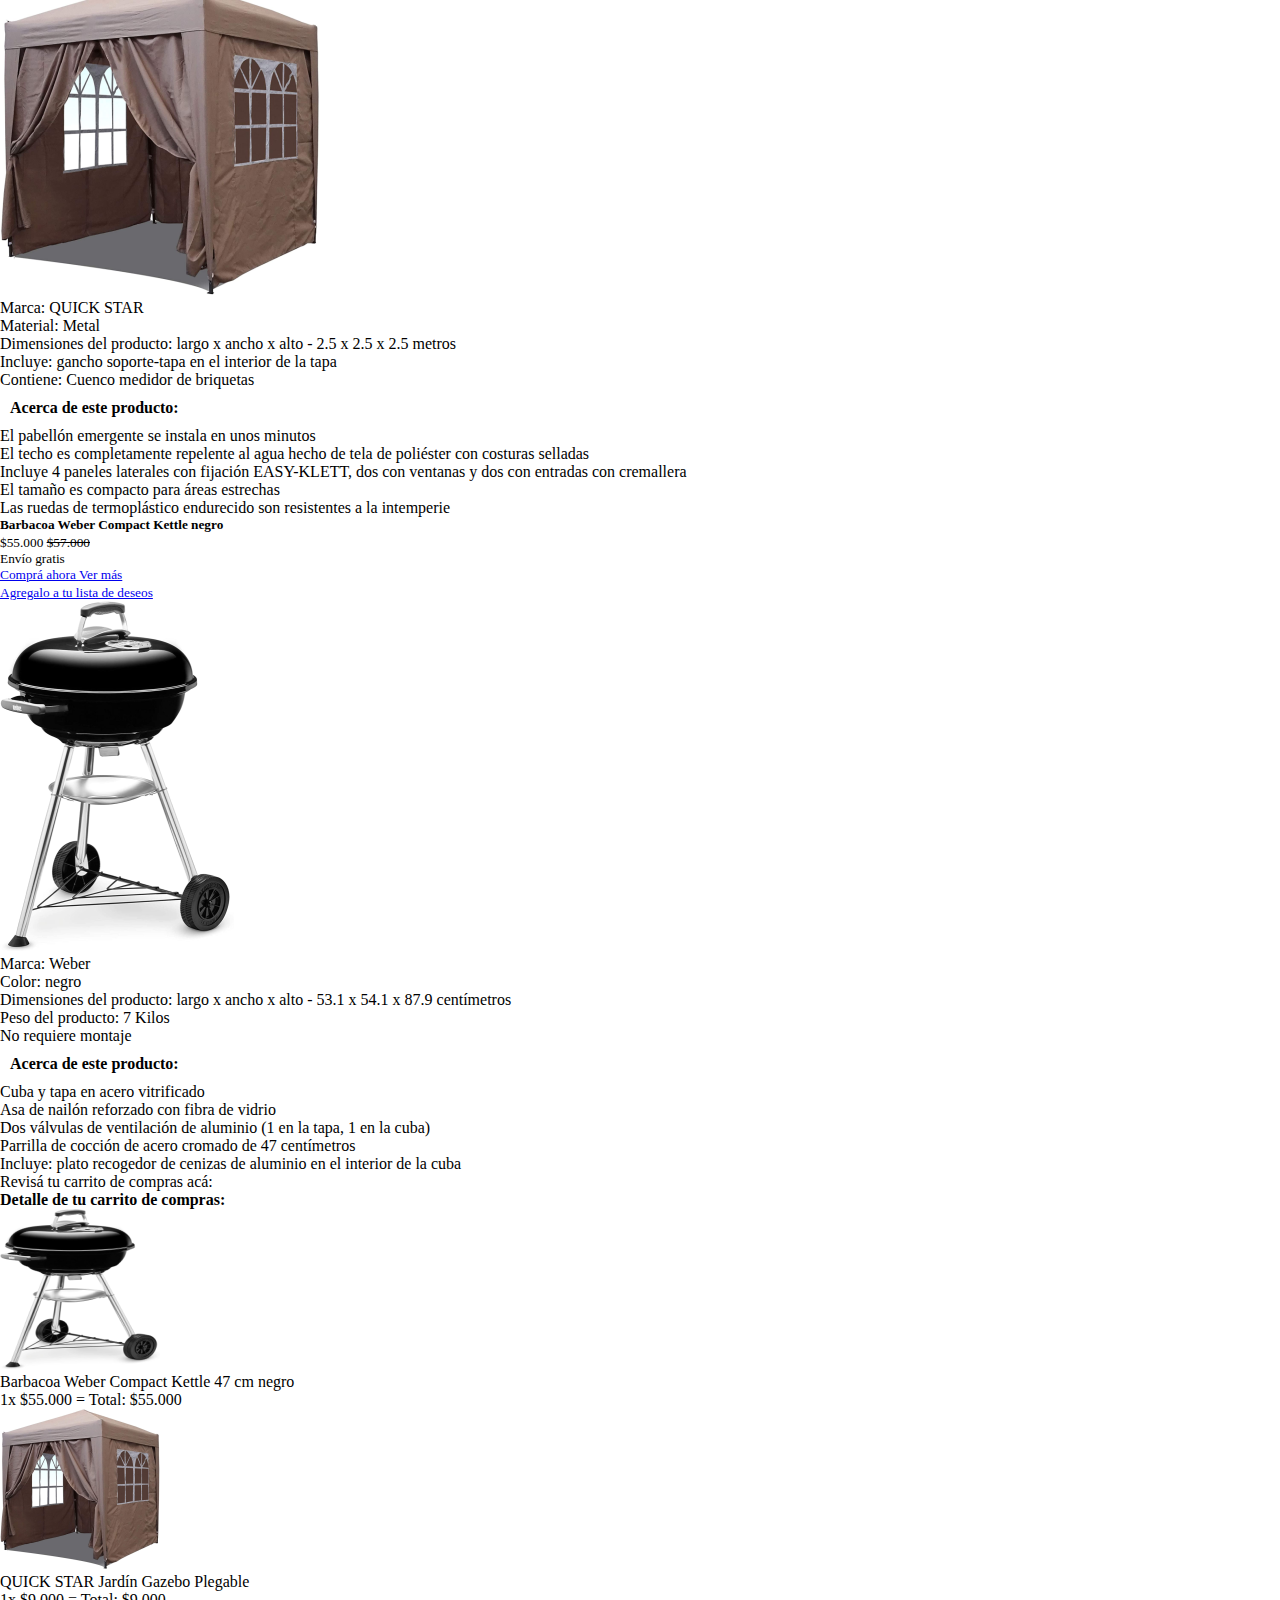
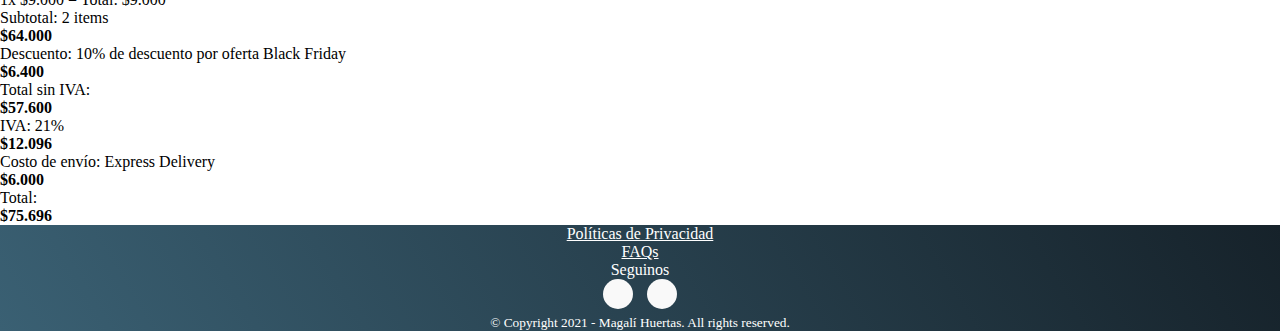
<file: productos.html>
<!DOCTYPE html>
<html lang="es">
<head>
<meta charset="UTF-8">
<meta name="viewport" content="width=device-width, initial-scale=1.0">
<!-- SEO -->
<meta name="description" content="Prendido Fuego es una empresa donde podés encontrar variedad de productos para el hogar y el jardín en Argentina">
<meta name="keywords" content="productos de hogar y jardin, grill, gazebo, calefactores, horno, parrillas, salamandras, alto rendimiento, calor envolvente, chimenea, climatizacion, cocinas a lenas, estufas a lena, homegrill, parrillas a gas, bram metal, bbq, asado, parrilla electrica, parrilla a gas portatil, parrilla argentina, parrilla chulengo, parrilla de tambor, parrilla hierro, parrilla para balcon, tambor, chulengo, parrilla y brasero, gazebo plegable, gazebo autoarmable, gazebo con mosquitero, sillas jardin plastico, sillas exterior">
<meta name="author" content="Magalí Huertas">
<!-- Open graph -->
<meta property="og:locale" content="es_ES">
<meta property="og:type" content="website">
<meta property="og:title" content="Productos para el hogar y el jardín">
<meta property="og:description" content="El mejor lugar para encontrar productos de hogar y jardín">
<meta property="og:url" content="https://prendidofuego/productos.com.ar">
<meta property="og:image" content="archivos_multimedia/logo_prendido_fuego">
<!-- Flavicon -->
<link rel="shortcut icon" href="archivos_multimedia/imagenes/favicon-16x16.png" type="image/x-ico">
<!--Link Google Fonts-->
<link rel="preconnect" href="https://fonts.gstatic.com">
<link href="https://fonts.googleapis.com/css2?family=Roboto:wght@100&display=swap" rel="stylesheet">
<link rel="preconnect" href="https://fonts.gstatic.com">
<link href="https://fonts.googleapis.com/css2?family=Hanalei+Fill&family=Xanh+Mono:ital@1&display=swap" rel="stylesheet">
<!--Link Fontawesome-->
<link rel="stylesheet" href="https://use.fontawesome.com/releases/v5.8.1/css/all.css" integrity="sha384-50oBUHEmvpQ+1lW4y57PTFmhCaXp0ML5d60M1M7uH2+nqUivzIebhndOJK28anvf" crossorigin="anonymous">
<link rel="stylesheet" href="https://cdnjs.cloudflare.com/ajax/libs/animate.css/4.1.1/animate.min.css" />
<!--CSS BS-->
<link href="https://cdn.jsdelivr.net/npm/bootstrap@5.0.0-beta2/dist/css/bootstrap.min.css" rel="stylesheet" integrity="sha384-BmbxuPwQa2lc/FVzBcNJ7UAyJxM6wuqIj61tLrc4wSX0szH/Ev+nYRRuWlolflfl" crossorigin="anonymous">
<!--Estilos CSS-->
<link rel="stylesheet" href="css/estilo.css">
<title>Prendido Fuego</title>
</head>
<body>
<!--Menú hamburguesa-->
<header class="header">
    <nav class="navbar navbar-expand-md navbar-light bg-light">
        <div class="container-fluid">
        <a href="index.html"><img src="archivos_multimedia/imagenes/logo_prendido_fuego.png" alt="logo prendido fuego"></a>
        <button class="navbar-toggler" type="button" data-bs-toggle="collapse" data-bs-target="#navbarTogglerDemo02" aria-controls="navbarTogglerDemo02" aria-expanded="false" aria-label="Toggle navigation">
            <span class="navbar-toggler-icon"></span>
            </button>
            <div class="collapse navbar-collapse" id="navbarTogglerDemo02">
            <ul class="navbar-nav me-auto mb-2 mb-lg-0 menu">
                <li class="nav-item"><a class="nav-link" aria-current="page" href="index.html">Home</a></li>
                <li class="nav-item"><a class="nav-link" aria-current="page" href="nosotros.html">Nosotros</a></li>
                <li class="nav-item"><a class="nav-link" aria-current="page" href="productos.html">Productos</a></li>
                <li class="nav-item"><a class="nav-link" aria-current="page" href="contacto.html">Contacto</a></li>
                <li class="nav-item"><a class="nav-link" aria-current="page" href="medios_de_pago.html">Medios de Pago</a></li>
            </ul>
            <form class="d-flex"><input class="form-control me-2" type="search" placeholder="Buscar" aria-label="Search">
            <button class="btn btn-primary" type="submit">Buscar</button>
            </form>
        </div>
    </nav>
</header>
<div class="alert alert-secondary my-2 mx-4 font-weight-normal text-uppercase" role="alert"><p>productos destacados</p></div>
<!-- Descripción de los Productos Destacados -->
<main>
<div class="card my-2 mx-4">
    <div class="card-body">
        <h5>Keter Iowa Sillón de exterior e interior de color marrón</h5>
        <div class="text-end me-4">   
            <p class="card-text">
                <small class="text-muted">
                    <div class="price-wrap mt-2">
                        <span class="price h5"> $21.000 </span>
                        <del class="price-old"> $25.500</del>
                    </div>
                    <p class="small text-success"> Envío gratis </p>
                    <p class="mb-2">
                        <a href="#" class="btn btn-primary"> Comprá ahora </a>
                        <a href="#" class="btn btn-light"> Ver más </a>
                    </p><a href="#" class="small"><i class="fa fa-heart"></i> Agregalo a tu lista de deseos</a>
                </small>
            </p>
            </div> 
            <img src="archivos_multimedia/imagenes/keter_iowa_sillon_marron.png" class="img-fluid my-4 ps-4" alt="Keter Iowa Sillón de exterior e interior de color marrón">
            <ul class="margen-ul-productos">
            <li>Color: marrón</li>
            <li>Material: ratán</li>
            <li>Dimensiones del producto: largo x ancho x alto - 60 x 62 x 89 centímetros</li>
            <li>Acabado del mueble: ratán</li>
            <li>Peso del producto: 6.73 Kilos</li>
        <p class="bold">Acerca de este producto:</p>
            <li>Incluye un almohadón en el asiento y respaldo ergonómico.</li>
            <li>Sillón para interior y exterior, ideal para jardines, terrazas, porches y otros espacios de entretenimiento.</li>
            <li>Acabado de ratán plano, duradero, resistente al clima y a la corrosión.</li>
            <li>Disponible en colores: capuchino, grafito, marrón y blanco.</li>
            <li>Diseño moderno, perfectamente combinable con el resto de sus muebles de jardín.</li>
            </ul>
    </div>
</div>
<div class="card my-2 mx-4">
    <div class="card-body">
        <h5>Keter Samanna silla de jardín exterior</h5>
        <div class="text-end me-4">   
            <p class="card-text">
                <small class="text-muted">
                    <div class="price-wrap mt-2">
                        <span class="price h5"> $25.000 </span>
                        <del class="price-old"> $28.000</del>
                    </div>
                    <p class="small text-success"> Envío gratis </p>
                    <p class="mb-2">
                        <a href="#" class="btn btn-primary"> Comprá ahora </a>
                        <a href="#" class="btn btn-light"> Ver más </a>
                    </p><a href="#" class="small"><i class="fa fa-heart"></i> Agregalo a tu lista de deseos</a>
                </small>
            </p>
            </div> 
            <img src="archivos_multimedia/imagenes/silla.png" class="img-fluid my-4 ps-4" alt="Keter Samanna silla de jardín exterior">
            <ul class="margen-ul-productos">
                <li>Marca: Keter Samanna</li>
                <li>Color: Grafito</li>
                <li>Dimensiones del producto: largo x ancho x alto - 58 x 83 x 53 centímetros</li>
                <li>Peso del producto: 2.8 Kilos</li>
                <li>Acabado del mueble: ratán</li>
                <p class="bold">Acerca de este producto:</p>
                <li>Silla de jardín con reposabrazos disponible en colores: grafito, y blanco.</li>
                <li>Se puede usar tanto para interior y como para el exterior. Es ideal para jardines, terrazas, porches y otros espacios de entretenimiento.</li>
                <li>Combina fácilmente con cualquier mesa de exterior del mismo diseño</li>
                <li>No requiere montaje, destaca su diseño de ratán redondo doble, duradero y resistente al cualquier clima.</li>
                <li>El diseño es moderno y apilable, para facilitar su almacenaje.</li>
        </ul>
    </div>
</div>
<div class="card my-2 mx-4">
    <div class="card-body">
        <h5>QUICK STAR gazebo plegable</h5>
        <div class="text-end me-4">   
            <p class="card-text">
                <small class="text-muted">
                    <div class="price-wrap mt-2">
                        <span class="price h5"> $9.000 </span>
                        <del class="price-old"> $10.000</del>
                    </div>
                    <p class="small text-success"> Envío gratis </p>
                    <p class="mb-2">
                        <a href="#" class="btn btn-primary"> Comprá ahora </a>
                        <a href="#" class="btn btn-light"> Ver más </a>
                    </p><a href="#" class="small"><i class="fa fa-heart"></i> Agregalo a tu lista de deseos</a>
                </small>
            </p>
            </div> 
            <img src="archivos_multimedia/imagenes/gazebo.png" class="img-fluid my-4 ps-4" alt="QUICK STAR gazebo plegable">
            <ul class="margen-ul-producto">
                <li>Marca: QUICK STAR</li>
                <li>Material: Metal</li>
                <li>Dimensiones del producto: largo x ancho x alto - 2.5 x 2.5 x 2.5 metros</li>
                <li>Incluye: gancho soporte-tapa en el interior de la tapa</li>
                <li>Contiene: Cuenco medidor de briquetas</li>
                <p class="bold">Acerca de este producto:</p>
                <li>El pabellón emergente se instala en unos minutos</li>
                <li>El techo es completamente repelente al agua hecho de tela de poliéster con costuras selladas</li>
                <li>Incluye 4 paneles laterales con fijación EASY-KLETT, dos con ventanas y dos con entradas con cremallera</li>
                <li>El tamaño es compacto para áreas estrechas</li>
                <li>Las ruedas de termoplástico endurecido son resistentes a la intemperie</li>
            </ul>
    </div>
</div>
<div class="card my-2 mx-4">
    <div class="card-body">
        <h5>Barbacoa Weber Compact Kettle negro</h5>
        <div class="text-end me-4">   
            <p class="card-text">
                <small class="text-muted">
                    <div class="price-wrap mt-2">
                        <span class="price h5"> $55.000 </span>
                        <del class="price-old"> $57.000</del>
                    </div>
                    <p class="small text-success"> Envío gratis </p>
                    <p class="mb-2">
                        <a href="#" class="btn btn-primary"> Comprá ahora </a>
                        <a href="#" class="btn btn-light"> Ver más </a>
                    </p><a href="#" class="small"><i class="fa fa-heart"></i> Agregalo a tu lista de deseos</a>
                </small>
            </p>
            </div> 
            <img src="archivos_multimedia/imagenes/grill_mitad.png" class="img-fluid my-4 ps-4" alt="Barbacoa Weber Compact Kettle negro">
            <ul class="margen-ul-producto">
                <li>Marca: Weber</li>
                <li>Color: negro</li>
                <li>Dimensiones del producto: largo x ancho x alto - 53.1 x 54.1 x 87.9 centímetros</li>
                <li>Peso del producto: 7 Kilos</li>
                <li>No requiere montaje</li>
                <p class="bold">Acerca de este producto:</p>
                <li>Cuba y tapa en acero vitrificado</li>
                <li>Asa de nailón reforzado con fibra de vidrio</li>
                <li>Dos válvulas de ventilación de aluminio (1 en la tapa, 1 en la cuba)</li>
                <li>Parrilla de cocción de acero cromado de 47 centímetros</li>
                <li>Incluye: plato recogedor de cenizas de aluminio en el interior de la cuba</li>
            </ul>
    </div>
</div>
</main>
<div class="alert alert-primary my-2 mx-4" role="alert">Revisá tu carrito de compras acá:</div>
<div class="card my-2 mx-4">
    <article class="card-body">
        <header class="mb-4">
            <p class="card-title"><strong>Detalle de tu carrito de compras:</strong></p>
        </header>
    <div class="row">
        <div class="col-md-6">
            <figure class="itemside  mb-3">
            <div class="aside"><img src="archivos_multimedia/imagenes/grill_carrito.png" class="border img-xs"></div>
                <figcaption class="info">
                    <p class="my-4">Barbacoa Weber Compact Kettle 47 cm negro </p>
                    <span>1x $55.000 = Total: $55.000 </span>
                </figcaption>
            </figure>
        </div>
        <div class="col-md-6">
            <figure class="itemside  mb-3">
            <div class="aside"><img src="archivos_multimedia/imagenes/gazebo_carrito.png" class="border img-xs"></div>
                <figcaption class="info">
                    <p class="my-4">QUICK STAR Jardín Gazebo Plegable </p>
                    <span>1x $9.000 = Total: $9.000 </span>
                </figcaption>
            </figure>
        </div>
    </div>
</article>
</div>
<dl class="row my-2 mx-4">
    <dt class="col-sm-10">Subtotal: <span class="float-right text-muted">2 items</span></dt>
    <dd class="col-sm-2 text-right"><strong>$64.000</strong></dd>
    <dt class="col-sm-10">Descuento: <span class="float-right text-muted">10% de descuento por oferta Black Friday</span></dt>
    <dd class="col-sm-2 text-danger text-right"><strong>$6.400</strong></dd>
    <dt class="col-sm-10">Total sin IVA:</dt>
    <dd class="col-sm-2 text-right text-success"><strong>$57.600 </strong></dd>
    <dt class="col-sm-10">IVA: <span class="float-right text-muted">21%</span></dt>
    <dd class="col-sm-2 text-right text-success"><strong>$12.096 </strong></dd>
    <dt class="col-sm-10">Costo de envío: <span class="float-right text-muted">Express Delivery</span></dt>
    <dd class="col-sm-2 text-right"><strong>$6.000</strong></dd>
    <dt class="col-sm-10">Total:</dt>
    <dd class="col-sm-2 text-right"><strong class="h5 text-dark">$75.696</strong></dd>
</dl>
<!--Footer-->
<footer class="footer">
    <div class="container">
        <div class="row py-4">
            <div class="col-6 col-md-4"><ul class="list-unstyled text-capitalize"><li><a href="#">Políticas de Privacidad</a></li></ul></div>
            <div class="col-6 col-md-4"><ul class="list-unstyled"><li><a href="#">FAQs</a></li></ul></div>
            <div class="col-6 col-md-4">
                <p">Seguinos</p>
                <ul class="redes redes-sociales list-unstyled">
                    <li><a href="#" class="icono-facebook" title="Facebook"><i class="fab fa-facebook"></i></a></li>
                    <li><a href="#" class="icono-ig" title="IG"><i class="fab fa-instagram"></i></a></li>
                </ul>
            </div>
        </div>
    </div>
<div class="row">
    <div class="col-md-12 copy">
        <p class="text-center"><small>&copy; Copyright 2021 - Magalí Huertas. All rights reserved.</p></small>
    </div>
</div>
</footer>
<!--Script BS-->
<script src="https://cdn.jsdelivr.net/npm/@popperjs/core@2.6.0/dist/umd/popper.min.js" integrity="sha384-KsvD1yqQ1/1+IA7gi3P0tyJcT3vR+NdBTt13hSJ2lnve8agRGXTTyNaBYmCR/Nwi" crossorigin="anonymous"></script>
<script src="https://cdn.jsdelivr.net/npm/bootstrap@5.0.0-beta2/dist/js/bootstrap.min.js" integrity="sha384-nsg8ua9HAw1y0W1btsyWgBklPnCUAFLuTMS2G72MMONqmOymq585AcH49TLBQObG" crossorigin="anonymous"></script>
</body>
</html>
</file>
<file: css/estilo.css>
* {
  Margin: 0;
  padding: 0;
  box-sizing: border-box; }

.header {
  background-color: white;
  text-decoration: none;
  list-style: none;
  text-transform: uppercase;
  padding: 10px 0px;
  width: 100%;
  height: min-content;}

.body {
  width: 100%;
  height: 100vh;
  font-family: 'Roboto', sans-serif;
  color: white;
  font-size: 15px; }

.footer {
  background: #16222A;
  background: -webkit-linear-gradient(59deg, #3A6073, #16222A);
  background: linear-gradient(59deg, #3A6073, #16222A);
  color: white;
  text-align: center;
}

footer a {
  color: #fff;
  transition-duration: 0.2s; }

footer a:hover, footer li:hover {
  color: palevioletred;
  text-decoration: none; }

ul.redes {
  list-style: none;
  display: inline;
  padding: 0; }

ul.redes li {
  display: inline;
  margin: 0 5px; }

.redes a {
  background-color: #F9F9F9; }

.redes-sociales li a {
  display: inline-block;
  position: relative;
  margin: 0 auto 0 auto;
  -moz-border-radius: 50%;
  -webkit-border-radius: 50%;
  border-radius: 50%;
  text-align: center;
  width: 30px;
  height: 30px;
  font-size: 15px; }

.redes-sociales li i {
  margin: 0;
  line-height: 30px;
  text-align: center; }

.redes-sociales li a:hover i,
.triggeredHover {
  -moz-transform: rotate(360deg);
  -webkit-transform: rotate(360deg);
  -ms--transform: rotate(360deg);
  transform: rotate(360deg);
  -webkit-transition: all 0.2s;
  -moz-transition: all 0.2s;
  -o-transition: all 0.2s;
  -ms-transition: all 0.2s;
  transition: all 0.2s; }

.redes-sociales i {
  color: #595959;
  -webkit-transition: all 0.8s;
  -moz-transition: all 0.8s;
  -o-transition: all 0.8s;
  -ms-transition: all 0.8s;
  transition: all 0.8s; }

.margen-medios-de-pago {
    margin-left: 30px; }

.margen-ul-productos {
  margin-left: 30px; }

.bold {
  font-size: medium;
  font-weight: bold;
margin: 10px; }

 /* 
.alturaSeccion {
  height: 65vh;
  min-height: 300px; }

.marginsection {
  margin-left: 80px; } */
</file>
